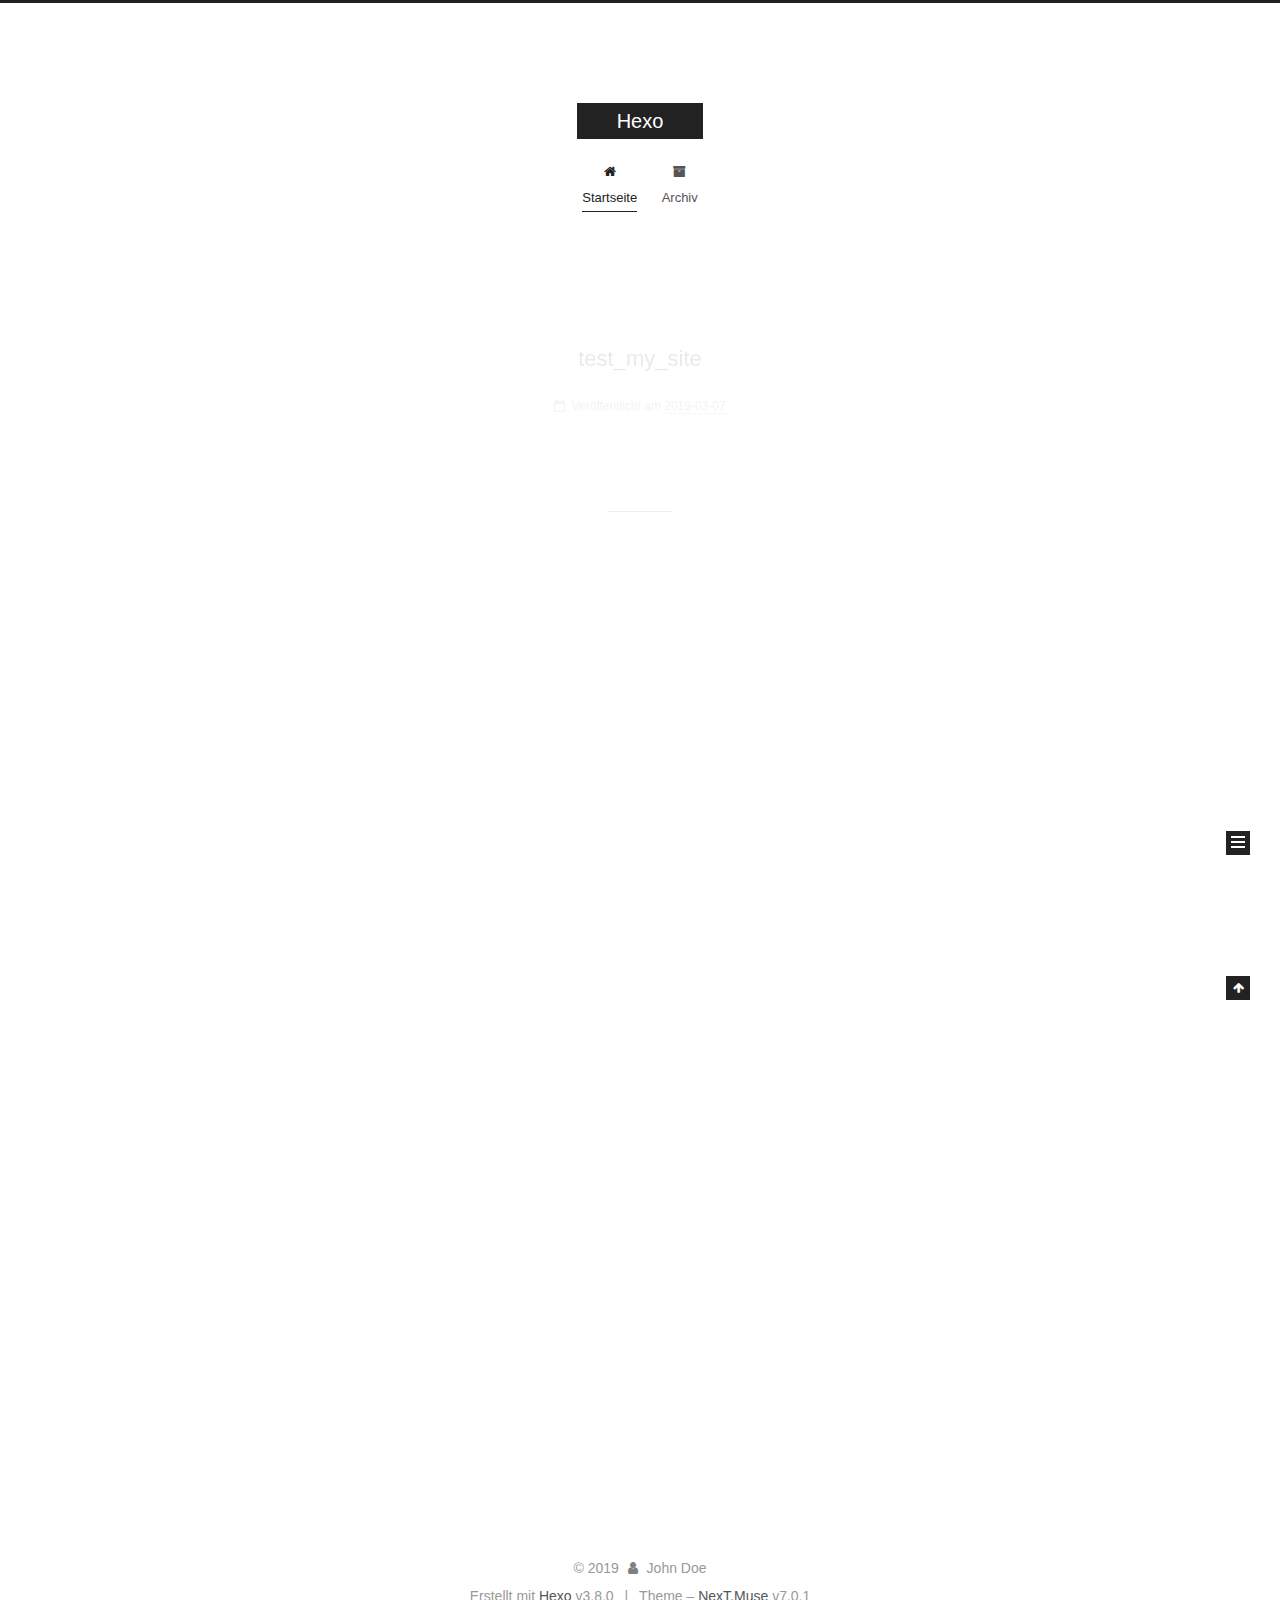
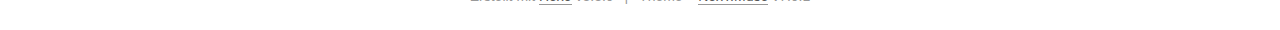
<file: index.html>
<!DOCTYPE html>












  


<html class="theme-next muse use-motion" lang>
<head><meta name="generator" content="Hexo 3.8.0">
  <meta charset="UTF-8">
<meta http-equiv="X-UA-Compatible" content="IE=edge">
<meta name="viewport" content="width=device-width, initial-scale=1, maximum-scale=2">
<meta name="theme-color" content="#222">


























<link rel="stylesheet" href="/lib/font-awesome/css/font-awesome.min.css?v=4.6.2">

<link rel="stylesheet" href="/css/main.css?v=7.0.1">


  <link rel="apple-touch-icon" sizes="180x180" href="/images/apple-touch-icon-next.png?v=7.0.1">


  <link rel="icon" type="image/png" sizes="32x32" href="/images/favicon-32x32-next.png?v=7.0.1">


  <link rel="icon" type="image/png" sizes="16x16" href="/images/favicon-16x16-next.png?v=7.0.1">


  <link rel="mask-icon" href="/images/logo.svg?v=7.0.1" color="#222">







<script id="hexo.configurations">
  var NexT = window.NexT || {};
  var CONFIG = {
    root: '/',
    scheme: 'Muse',
    version: '7.0.1',
    sidebar: {"position":"left","display":"post","offset":12,"b2t":false,"scrollpercent":false,"onmobile":false,"dimmer":false},
    fancybox: false,
    fastclick: false,
    lazyload: false,
    tabs: true,
    motion: {"enable":true,"async":false,"transition":{"post_block":"fadeIn","post_header":"slideDownIn","post_body":"slideDownIn","coll_header":"slideLeftIn","sidebar":"slideUpIn"}},
    algolia: {
      applicationID: '',
      apiKey: '',
      indexName: '',
      hits: {"per_page":10},
      labels: {"input_placeholder":"Search for Posts","hits_empty":"We didn't find any results for the search: ${query}","hits_stats":"${hits} results found in ${time} ms"}
    }
  };
</script>


  




  <meta property="og:type" content="website">
<meta property="og:title" content="Hexo">
<meta property="og:url" content="http://yoursite.com/index.html">
<meta property="og:site_name" content="Hexo">
<meta property="og:locale" content="default">
<meta name="twitter:card" content="summary">
<meta name="twitter:title" content="Hexo">






  <link rel="canonical" href="http://yoursite.com/">



<script id="page.configurations">
  CONFIG.page = {
    sidebar: "",
  };
</script>

  <title>Hexo</title>
  












  <noscript>
  <style>
  .use-motion .motion-element,
  .use-motion .brand,
  .use-motion .menu-item,
  .sidebar-inner,
  .use-motion .post-block,
  .use-motion .pagination,
  .use-motion .comments,
  .use-motion .post-header,
  .use-motion .post-body,
  .use-motion .collection-title { opacity: initial; }

  .use-motion .logo,
  .use-motion .site-title,
  .use-motion .site-subtitle {
    opacity: initial;
    top: initial;
  }

  .use-motion .logo-line-before i { left: initial; }
  .use-motion .logo-line-after i { right: initial; }
  </style>
</noscript>

</head>

<body itemscope itemtype="http://schema.org/WebPage" lang="default">

  
  
    
  

  <div class="container sidebar-position-left 
  page-home">
    <div class="headband"></div>

    <header id="header" class="header" itemscope itemtype="http://schema.org/WPHeader">
      <div class="header-inner"><div class="site-brand-wrapper">
  <div class="site-meta">
    

    <div class="custom-logo-site-title">
      <a href="/" class="brand" rel="start">
        <span class="logo-line-before"><i></i></span>
        <span class="site-title">Hexo</span>
        <span class="logo-line-after"><i></i></span>
      </a>
    </div>
    
    
  </div>

  <div class="site-nav-toggle">
    <button aria-label="Toggle navigation bar">
      <span class="btn-bar"></span>
      <span class="btn-bar"></span>
      <span class="btn-bar"></span>
    </button>
  </div>
</div>



<nav class="site-nav">
  
    <ul id="menu" class="menu">
      
        
        
        
          
          <li class="menu-item menu-item-home menu-item-active">

    
    
    
      
    

    

    <a href="/" rel="section"><i class="menu-item-icon fa fa-fw fa-home"></i> <br>Startseite</a>

  </li>
        
        
        
          
          <li class="menu-item menu-item-archives">

    
    
    
      
    

    

    <a href="/archives/" rel="section"><i class="menu-item-icon fa fa-fw fa-archive"></i> <br>Archiv</a>

  </li>

      
      
    </ul>
  

  
    

  

  
</nav>



  



</div>
    </header>

    


    <main id="main" class="main">
      <div class="main-inner">
        <div class="content-wrap">
          
          <div id="content" class="content">
            
  <section id="posts" class="posts-expand">
    
      

  

  
  
  

  

  <article class="post post-type-normal" itemscope itemtype="http://schema.org/Article">
  
  
  
  <div class="post-block">
    <link itemprop="mainEntityOfPage" href="http://yoursite.com/2019/03/07/test-my-site/">

    <span hidden itemprop="author" itemscope itemtype="http://schema.org/Person">
      <meta itemprop="name" content="John Doe">
      <meta itemprop="description" content>
      <meta itemprop="image" content="/images/avatar.gif">
    </span>

    <span hidden itemprop="publisher" itemscope itemtype="http://schema.org/Organization">
      <meta itemprop="name" content="Hexo">
    </span>

    
      <header class="post-header">

        
        
          <h1 class="post-title" itemprop="name headline">
                
                
                <a href="/2019/03/07/test-my-site/" class="post-title-link" itemprop="url">test_my_site</a>
              
            
          </h1>
        

        <div class="post-meta">
          <span class="post-time">

            
            
            

            
              <span class="post-meta-item-icon">
                <i class="fa fa-calendar-o"></i>
              </span>
              
                <span class="post-meta-item-text">Veröffentlicht am</span>
              

              
                
              

              <time title="Post created: 2019-03-07 19:47:32" itemprop="dateCreated datePublished" datetime="2019-03-07T19:47:32+08:00">2019-03-07</time>
            

            
          </span>

          

          
            
            
          

          
          

          

          

          

        </div>
      </header>
    

    
    
    
    <div class="post-body" itemprop="articleBody">

      
      

      
        
          
            
          
        
      
    </div>

    

    
    
    

    

    
      
    
    

    

    <footer class="post-footer">
      

      

      

      
      
        <div class="post-eof"></div>
      
    </footer>
  </div>
  
  
  
  </article>


    
      

  

  
  
  

  

  <article class="post post-type-normal" itemscope itemtype="http://schema.org/Article">
  
  
  
  <div class="post-block">
    <link itemprop="mainEntityOfPage" href="http://yoursite.com/2019/03/07/hello-world/">

    <span hidden itemprop="author" itemscope itemtype="http://schema.org/Person">
      <meta itemprop="name" content="John Doe">
      <meta itemprop="description" content>
      <meta itemprop="image" content="/images/avatar.gif">
    </span>

    <span hidden itemprop="publisher" itemscope itemtype="http://schema.org/Organization">
      <meta itemprop="name" content="Hexo">
    </span>

    
      <header class="post-header">

        
        
          <h1 class="post-title" itemprop="name headline">
                
                
                <a href="/2019/03/07/hello-world/" class="post-title-link" itemprop="url">Hello World</a>
              
            
          </h1>
        

        <div class="post-meta">
          <span class="post-time">

            
            
            

            
              <span class="post-meta-item-icon">
                <i class="fa fa-calendar-o"></i>
              </span>
              
                <span class="post-meta-item-text">Veröffentlicht am</span>
              

              
                
              

              <time title="Post created: 2019-03-07 19:36:57" itemprop="dateCreated datePublished" datetime="2019-03-07T19:36:57+08:00">2019-03-07</time>
            

            
          </span>

          

          
            
            
          

          
          

          

          

          

        </div>
      </header>
    

    
    
    
    <div class="post-body" itemprop="articleBody">

      
      

      
        
          
            <p>Welcome to <a href="https://hexo.io/" target="_blank" rel="noopener">Hexo</a>! This is your very first post. Check <a href="https://hexo.io/docs/" target="_blank" rel="noopener">documentation</a> for more info. If you get any problems when using Hexo, you can find the answer in <a href="https://hexo.io/docs/troubleshooting.html" target="_blank" rel="noopener">troubleshooting</a> or you can ask me on <a href="https://github.com/hexojs/hexo/issues" target="_blank" rel="noopener">GitHub</a>.</p>
<h2 id="Quick-Start"><a href="#Quick-Start" class="headerlink" title="Quick Start"></a>Quick Start</h2><h3 id="Create-a-new-post"><a href="#Create-a-new-post" class="headerlink" title="Create a new post"></a>Create a new post</h3><figure class="highlight bash"><table><tr><td class="gutter"><pre><span class="line">1</span><br></pre></td><td class="code"><pre><span class="line">$ hexo new <span class="string">"My New Post"</span></span><br></pre></td></tr></table></figure>
<p>More info: <a href="https://hexo.io/docs/writing.html" target="_blank" rel="noopener">Writing</a></p>
<h3 id="Run-server"><a href="#Run-server" class="headerlink" title="Run server"></a>Run server</h3><figure class="highlight bash"><table><tr><td class="gutter"><pre><span class="line">1</span><br></pre></td><td class="code"><pre><span class="line">$ hexo server</span><br></pre></td></tr></table></figure>
<p>More info: <a href="https://hexo.io/docs/server.html" target="_blank" rel="noopener">Server</a></p>
<h3 id="Generate-static-files"><a href="#Generate-static-files" class="headerlink" title="Generate static files"></a>Generate static files</h3><figure class="highlight bash"><table><tr><td class="gutter"><pre><span class="line">1</span><br></pre></td><td class="code"><pre><span class="line">$ hexo generate</span><br></pre></td></tr></table></figure>
<p>More info: <a href="https://hexo.io/docs/generating.html" target="_blank" rel="noopener">Generating</a></p>
<h3 id="Deploy-to-remote-sites"><a href="#Deploy-to-remote-sites" class="headerlink" title="Deploy to remote sites"></a>Deploy to remote sites</h3><figure class="highlight bash"><table><tr><td class="gutter"><pre><span class="line">1</span><br></pre></td><td class="code"><pre><span class="line">$ hexo deploy</span><br></pre></td></tr></table></figure>
<p>More info: <a href="https://hexo.io/docs/deployment.html" target="_blank" rel="noopener">Deployment</a></p>

          
        
      
    </div>

    

    
    
    

    

    
      
    
    

    

    <footer class="post-footer">
      

      

      

      
      
        <div class="post-eof"></div>
      
    </footer>
  </div>
  
  
  
  </article>


    
  </section>

  


          </div>
          

        </div>
        
          
  
  <div class="sidebar-toggle">
    <div class="sidebar-toggle-line-wrap">
      <span class="sidebar-toggle-line sidebar-toggle-line-first"></span>
      <span class="sidebar-toggle-line sidebar-toggle-line-middle"></span>
      <span class="sidebar-toggle-line sidebar-toggle-line-last"></span>
    </div>
  </div>

  <aside id="sidebar" class="sidebar">
    <div class="sidebar-inner">

      

      

      <div class="site-overview-wrap sidebar-panel sidebar-panel-active">
        <div class="site-overview">
          <div class="site-author motion-element" itemprop="author" itemscope itemtype="http://schema.org/Person">
            
              <p class="site-author-name" itemprop="name">John Doe</p>
              <p class="site-description motion-element" itemprop="description"></p>
          </div>

          
            <nav class="site-state motion-element">
              
                <div class="site-state-item site-state-posts">
                
                  <a href="/archives/">
                
                    <span class="site-state-item-count">2</span>
                    <span class="site-state-item-name">Artikel</span>
                  </a>
                </div>
              

              

              
            </nav>
          

          

          

          

          
          

          
            
          
          

        </div>
      </div>

      

      

    </div>
  </aside>
  


        
      </div>
    </main>

    <footer id="footer" class="footer">
      <div class="footer-inner">
        <div class="copyright">&copy; <span itemprop="copyrightYear">2019</span>
  <span class="with-love" id="animate">
    <i class="fa fa-user"></i>
  </span>
  <span class="author" itemprop="copyrightHolder">John Doe</span>

  

  
</div>


  <div class="powered-by">Erstellt mit  <a href="https://hexo.io" class="theme-link" rel="noopener" target="_blank">Hexo</a> v3.8.0</div>



  <span class="post-meta-divider">|</span>



  <div class="theme-info">Theme – <a href="https://theme-next.org" class="theme-link" rel="noopener" target="_blank">NexT.Muse</a> v7.0.1</div>




        








        
      </div>
    </footer>

    
      <div class="back-to-top">
        <i class="fa fa-arrow-up"></i>
        
      </div>
    

    

    

    
  </div>

  

<script>
  if (Object.prototype.toString.call(window.Promise) !== '[object Function]') {
    window.Promise = null;
  }
</script>


























  
  <script src="/lib/jquery/index.js?v=2.1.3"></script>

  
  <script src="/lib/velocity/velocity.min.js?v=1.2.1"></script>

  
  <script src="/lib/velocity/velocity.ui.min.js?v=1.2.1"></script>


  


  <script src="/js/src/utils.js?v=7.0.1"></script>

  <script src="/js/src/motion.js?v=7.0.1"></script>



  
  


  <script src="/js/src/schemes/muse.js?v=7.0.1"></script>



  

  


  <script src="/js/src/bootstrap.js?v=7.0.1"></script>


  
  



  




  

  

  

  

  

  

  

  

  

  

  

  

  

</body>
</html>
</file>
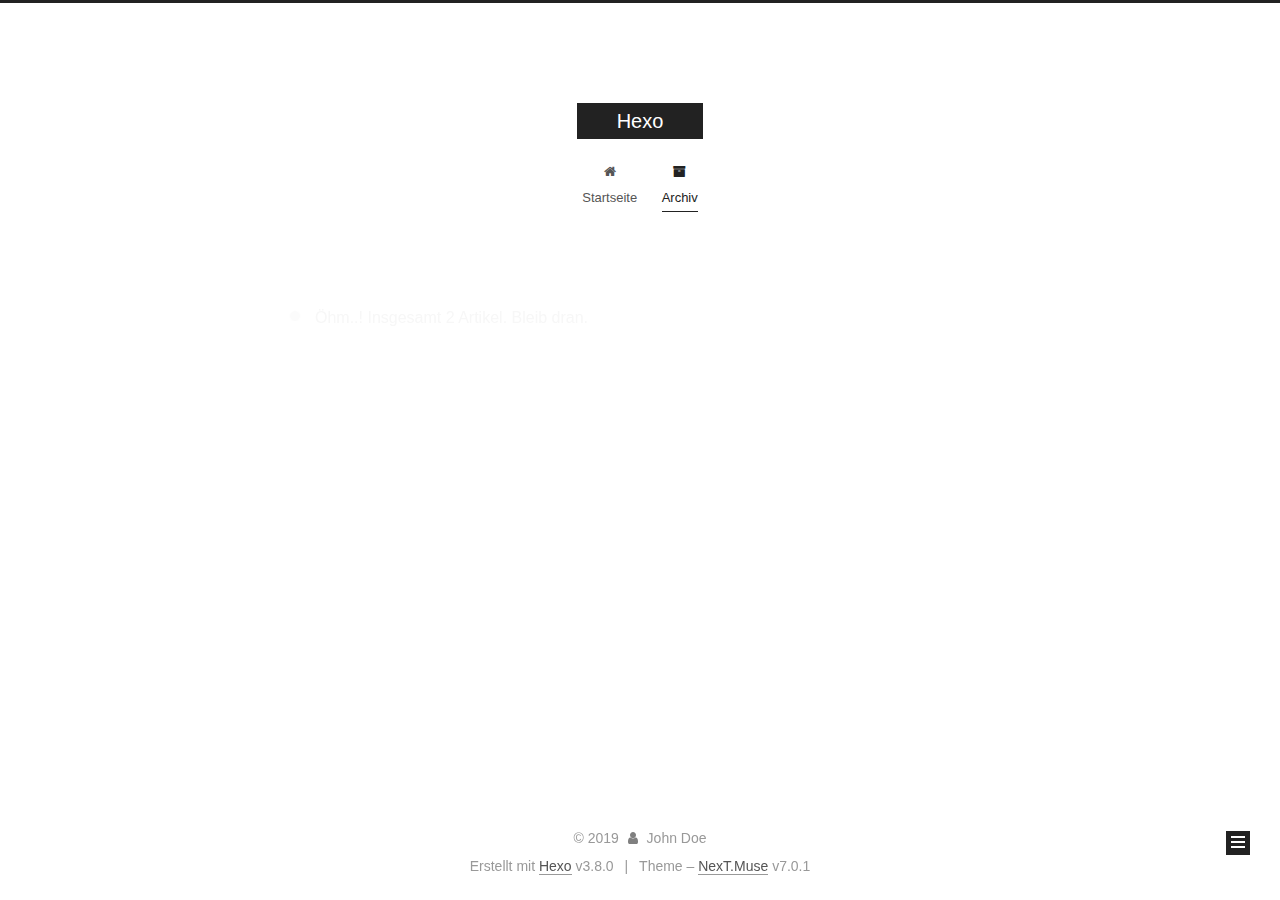
<file: archives/index.html>
<!DOCTYPE html>












  


<html class="theme-next muse use-motion" lang>
<head><meta name="generator" content="Hexo 3.8.0">
  <meta charset="UTF-8">
<meta http-equiv="X-UA-Compatible" content="IE=edge">
<meta name="viewport" content="width=device-width, initial-scale=1, maximum-scale=2">
<meta name="theme-color" content="#222">


























<link rel="stylesheet" href="/lib/font-awesome/css/font-awesome.min.css?v=4.6.2">

<link rel="stylesheet" href="/css/main.css?v=7.0.1">


  <link rel="apple-touch-icon" sizes="180x180" href="/images/apple-touch-icon-next.png?v=7.0.1">


  <link rel="icon" type="image/png" sizes="32x32" href="/images/favicon-32x32-next.png?v=7.0.1">


  <link rel="icon" type="image/png" sizes="16x16" href="/images/favicon-16x16-next.png?v=7.0.1">


  <link rel="mask-icon" href="/images/logo.svg?v=7.0.1" color="#222">







<script id="hexo.configurations">
  var NexT = window.NexT || {};
  var CONFIG = {
    root: '/',
    scheme: 'Muse',
    version: '7.0.1',
    sidebar: {"position":"left","display":"post","offset":12,"b2t":false,"scrollpercent":false,"onmobile":false,"dimmer":false},
    fancybox: false,
    fastclick: false,
    lazyload: false,
    tabs: true,
    motion: {"enable":true,"async":false,"transition":{"post_block":"fadeIn","post_header":"slideDownIn","post_body":"slideDownIn","coll_header":"slideLeftIn","sidebar":"slideUpIn"}},
    algolia: {
      applicationID: '',
      apiKey: '',
      indexName: '',
      hits: {"per_page":10},
      labels: {"input_placeholder":"Search for Posts","hits_empty":"We didn't find any results for the search: ${query}","hits_stats":"${hits} results found in ${time} ms"}
    }
  };
</script>


  




  <meta property="og:type" content="website">
<meta property="og:title" content="Hexo">
<meta property="og:url" content="http://yoursite.com/archives/index.html">
<meta property="og:site_name" content="Hexo">
<meta property="og:locale" content="default">
<meta name="twitter:card" content="summary">
<meta name="twitter:title" content="Hexo">






  <link rel="canonical" href="http://yoursite.com/archives/">



<script id="page.configurations">
  CONFIG.page = {
    sidebar: "",
  };
</script>

  <title>Archiv | Hexo</title>
  












  <noscript>
  <style>
  .use-motion .motion-element,
  .use-motion .brand,
  .use-motion .menu-item,
  .sidebar-inner,
  .use-motion .post-block,
  .use-motion .pagination,
  .use-motion .comments,
  .use-motion .post-header,
  .use-motion .post-body,
  .use-motion .collection-title { opacity: initial; }

  .use-motion .logo,
  .use-motion .site-title,
  .use-motion .site-subtitle {
    opacity: initial;
    top: initial;
  }

  .use-motion .logo-line-before i { left: initial; }
  .use-motion .logo-line-after i { right: initial; }
  </style>
</noscript>

</head>

<body itemscope itemtype="http://schema.org/WebPage" lang="default">

  
  
    
  

  <div class="container sidebar-position-left page-archive">
    <div class="headband"></div>

    <header id="header" class="header" itemscope itemtype="http://schema.org/WPHeader">
      <div class="header-inner"><div class="site-brand-wrapper">
  <div class="site-meta">
    

    <div class="custom-logo-site-title">
      <a href="/" class="brand" rel="start">
        <span class="logo-line-before"><i></i></span>
        <span class="site-title">Hexo</span>
        <span class="logo-line-after"><i></i></span>
      </a>
    </div>
    
    
  </div>

  <div class="site-nav-toggle">
    <button aria-label="Toggle navigation bar">
      <span class="btn-bar"></span>
      <span class="btn-bar"></span>
      <span class="btn-bar"></span>
    </button>
  </div>
</div>



<nav class="site-nav">
  
    <ul id="menu" class="menu">
      
        
        
        
          
          <li class="menu-item menu-item-home">

    
    
    
      
    

    

    <a href="/" rel="section"><i class="menu-item-icon fa fa-fw fa-home"></i> <br>Startseite</a>

  </li>
        
        
        
          
          <li class="menu-item menu-item-archives menu-item-active">

    
    
    
      
    

    

    <a href="/archives/" rel="section"><i class="menu-item-icon fa fa-fw fa-archive"></i> <br>Archiv</a>

  </li>

      
      
    </ul>
  

  
    

    
    
      
      
    
      
      
    
    

  


  

  
</nav>



  



</div>
    </header>

    


    <main id="main" class="main">
      <div class="main-inner">
        <div class="content-wrap">
          
          <div id="content" class="content">
            

  
  
  
  <div class="post-block archive">
    <div id="posts" class="posts-collapse">
      <span class="archive-move-on"></span>

      
      <span class="archive-page-counter">
        
        
        
          
        
        Öhm..! Insgesamt 2 Artikel. Bleib dran.
      </span>
      

      

        
        
        

        
          
          <div class="collection-title">
            <h1 class="archive-year" id="archive-year-2019">2019</h1>
          </div>
        
        

        

  <article class="post post-type-normal" itemscope itemtype="http://schema.org/Article">
    <header class="post-header">

      <h2 class="post-title">
        
          <a class="post-title-link" href="/2019/03/07/test-my-site/" itemprop="url">
            
              <span itemprop="name">test_my_site</span>
            
          </a>
        
      </h2>

      <div class="post-meta">
        <time class="post-time" itemprop="dateCreated" datetime="2019-03-07T19:47:32+08:00" content="2019-03-07">
          03-07
        </time>
      </div>

    </header>
  </article>



      

        
        
        

        
        

        

  <article class="post post-type-normal" itemscope itemtype="http://schema.org/Article">
    <header class="post-header">

      <h2 class="post-title">
        
          <a class="post-title-link" href="/2019/03/07/hello-world/" itemprop="url">
            
              <span itemprop="name">Hello World</span>
            
          </a>
        
      </h2>

      <div class="post-meta">
        <time class="post-time" itemprop="dateCreated" datetime="2019-03-07T19:36:57+08:00" content="2019-03-07">
          03-07
        </time>
      </div>

    </header>
  </article>



      

    </div>
  </div>
  
  
  

  



          </div>
          

        </div>
        
          
  
  <div class="sidebar-toggle">
    <div class="sidebar-toggle-line-wrap">
      <span class="sidebar-toggle-line sidebar-toggle-line-first"></span>
      <span class="sidebar-toggle-line sidebar-toggle-line-middle"></span>
      <span class="sidebar-toggle-line sidebar-toggle-line-last"></span>
    </div>
  </div>

  <aside id="sidebar" class="sidebar">
    <div class="sidebar-inner">

      

      

      <div class="site-overview-wrap sidebar-panel sidebar-panel-active">
        <div class="site-overview">
          <div class="site-author motion-element" itemprop="author" itemscope itemtype="http://schema.org/Person">
            
              <p class="site-author-name" itemprop="name">John Doe</p>
              <p class="site-description motion-element" itemprop="description"></p>
          </div>

          
            <nav class="site-state motion-element">
              
                <div class="site-state-item site-state-posts">
                
                  <a href="/archives/">
                
                    <span class="site-state-item-count">2</span>
                    <span class="site-state-item-name">Artikel</span>
                  </a>
                </div>
              

              

              
            </nav>
          

          

          

          

          
          

          
            
          
          

        </div>
      </div>

      

      

    </div>
  </aside>
  


        
      </div>
    </main>

    <footer id="footer" class="footer">
      <div class="footer-inner">
        <div class="copyright">&copy; <span itemprop="copyrightYear">2019</span>
  <span class="with-love" id="animate">
    <i class="fa fa-user"></i>
  </span>
  <span class="author" itemprop="copyrightHolder">John Doe</span>

  

  
</div>


  <div class="powered-by">Erstellt mit  <a href="https://hexo.io" class="theme-link" rel="noopener" target="_blank">Hexo</a> v3.8.0</div>



  <span class="post-meta-divider">|</span>



  <div class="theme-info">Theme – <a href="https://theme-next.org" class="theme-link" rel="noopener" target="_blank">NexT.Muse</a> v7.0.1</div>




        








        
      </div>
    </footer>

    
      <div class="back-to-top">
        <i class="fa fa-arrow-up"></i>
        
      </div>
    

    

    

    
  </div>

  

<script>
  if (Object.prototype.toString.call(window.Promise) !== '[object Function]') {
    window.Promise = null;
  }
</script>


























  
  <script src="/lib/jquery/index.js?v=2.1.3"></script>

  
  <script src="/lib/velocity/velocity.min.js?v=1.2.1"></script>

  
  <script src="/lib/velocity/velocity.ui.min.js?v=1.2.1"></script>


  


  <script src="/js/src/utils.js?v=7.0.1"></script>

  <script src="/js/src/motion.js?v=7.0.1"></script>



  
  


  <script src="/js/src/schemes/muse.js?v=7.0.1"></script>



  

  


  <script src="/js/src/bootstrap.js?v=7.0.1"></script>


  
  



  




  

  

  

  

  

  

  

  

  

  

  

  

  

</body>
</html>
</file>
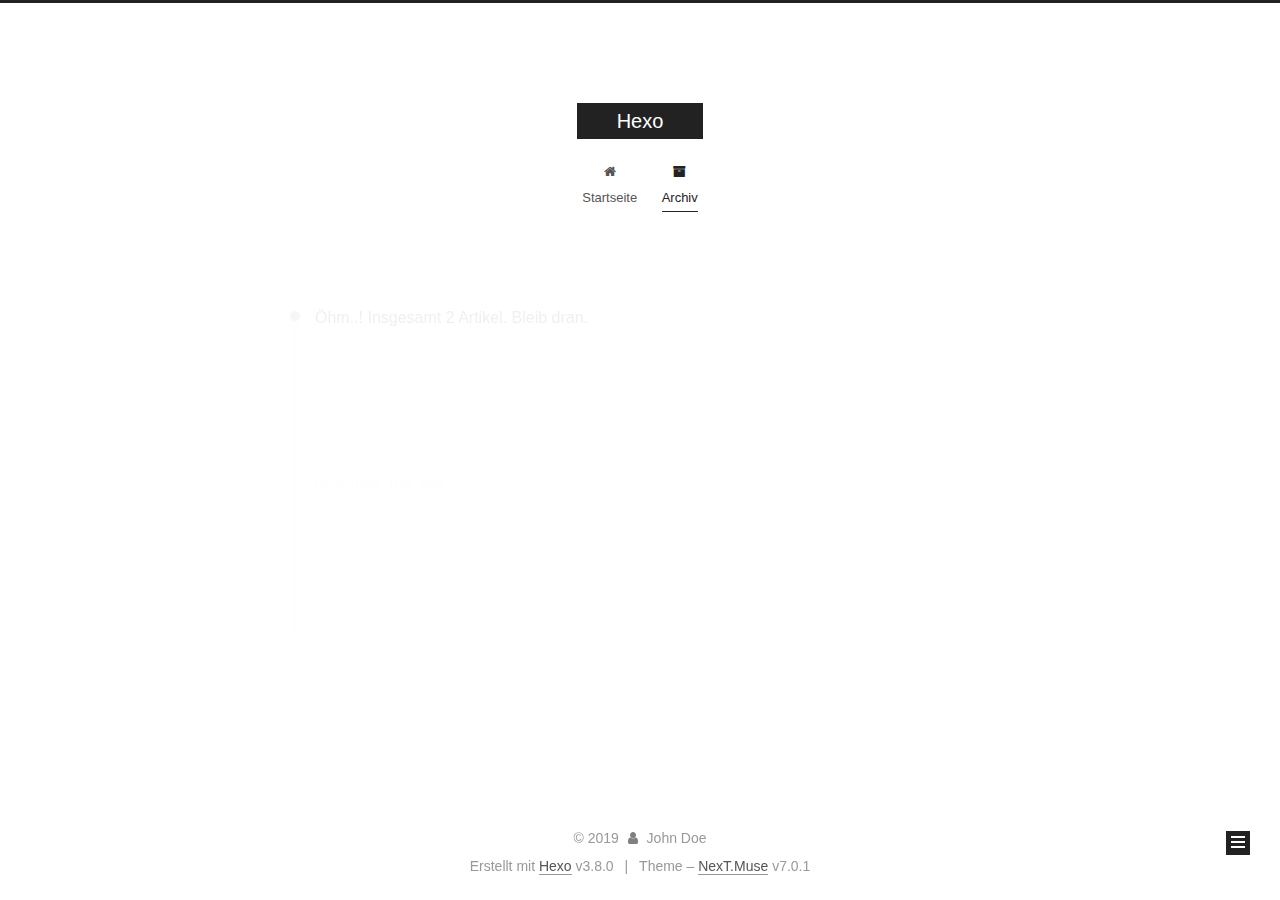
<file: archives/2019/index.html>
<!DOCTYPE html>












  


<html class="theme-next muse use-motion" lang>
<head><meta name="generator" content="Hexo 3.8.0">
  <meta charset="UTF-8">
<meta http-equiv="X-UA-Compatible" content="IE=edge">
<meta name="viewport" content="width=device-width, initial-scale=1, maximum-scale=2">
<meta name="theme-color" content="#222">


























<link rel="stylesheet" href="/lib/font-awesome/css/font-awesome.min.css?v=4.6.2">

<link rel="stylesheet" href="/css/main.css?v=7.0.1">


  <link rel="apple-touch-icon" sizes="180x180" href="/images/apple-touch-icon-next.png?v=7.0.1">


  <link rel="icon" type="image/png" sizes="32x32" href="/images/favicon-32x32-next.png?v=7.0.1">


  <link rel="icon" type="image/png" sizes="16x16" href="/images/favicon-16x16-next.png?v=7.0.1">


  <link rel="mask-icon" href="/images/logo.svg?v=7.0.1" color="#222">







<script id="hexo.configurations">
  var NexT = window.NexT || {};
  var CONFIG = {
    root: '/',
    scheme: 'Muse',
    version: '7.0.1',
    sidebar: {"position":"left","display":"post","offset":12,"b2t":false,"scrollpercent":false,"onmobile":false,"dimmer":false},
    fancybox: false,
    fastclick: false,
    lazyload: false,
    tabs: true,
    motion: {"enable":true,"async":false,"transition":{"post_block":"fadeIn","post_header":"slideDownIn","post_body":"slideDownIn","coll_header":"slideLeftIn","sidebar":"slideUpIn"}},
    algolia: {
      applicationID: '',
      apiKey: '',
      indexName: '',
      hits: {"per_page":10},
      labels: {"input_placeholder":"Search for Posts","hits_empty":"We didn't find any results for the search: ${query}","hits_stats":"${hits} results found in ${time} ms"}
    }
  };
</script>


  




  <meta property="og:type" content="website">
<meta property="og:title" content="Hexo">
<meta property="og:url" content="http://yoursite.com/archives/2019/index.html">
<meta property="og:site_name" content="Hexo">
<meta property="og:locale" content="default">
<meta name="twitter:card" content="summary">
<meta name="twitter:title" content="Hexo">






  <link rel="canonical" href="http://yoursite.com/archives/2019/">



<script id="page.configurations">
  CONFIG.page = {
    sidebar: "",
  };
</script>

  <title>Archiv | Hexo</title>
  












  <noscript>
  <style>
  .use-motion .motion-element,
  .use-motion .brand,
  .use-motion .menu-item,
  .sidebar-inner,
  .use-motion .post-block,
  .use-motion .pagination,
  .use-motion .comments,
  .use-motion .post-header,
  .use-motion .post-body,
  .use-motion .collection-title { opacity: initial; }

  .use-motion .logo,
  .use-motion .site-title,
  .use-motion .site-subtitle {
    opacity: initial;
    top: initial;
  }

  .use-motion .logo-line-before i { left: initial; }
  .use-motion .logo-line-after i { right: initial; }
  </style>
</noscript>

</head>

<body itemscope itemtype="http://schema.org/WebPage" lang="default">

  
  
    
  

  <div class="container sidebar-position-left page-archive">
    <div class="headband"></div>

    <header id="header" class="header" itemscope itemtype="http://schema.org/WPHeader">
      <div class="header-inner"><div class="site-brand-wrapper">
  <div class="site-meta">
    

    <div class="custom-logo-site-title">
      <a href="/" class="brand" rel="start">
        <span class="logo-line-before"><i></i></span>
        <span class="site-title">Hexo</span>
        <span class="logo-line-after"><i></i></span>
      </a>
    </div>
    
    
  </div>

  <div class="site-nav-toggle">
    <button aria-label="Toggle navigation bar">
      <span class="btn-bar"></span>
      <span class="btn-bar"></span>
      <span class="btn-bar"></span>
    </button>
  </div>
</div>



<nav class="site-nav">
  
    <ul id="menu" class="menu">
      
        
        
        
          
          <li class="menu-item menu-item-home">

    
    
    
      
    

    

    <a href="/" rel="section"><i class="menu-item-icon fa fa-fw fa-home"></i> <br>Startseite</a>

  </li>
        
        
        
          
          <li class="menu-item menu-item-archives menu-item-active">

    
    
    
      
    

    

    <a href="/archives/" rel="section"><i class="menu-item-icon fa fa-fw fa-archive"></i> <br>Archiv</a>

  </li>

      
      
    </ul>
  

  
    

    
    
      
      
    
      
      
    
    

  


  

  
</nav>



  



</div>
    </header>

    


    <main id="main" class="main">
      <div class="main-inner">
        <div class="content-wrap">
          
          <div id="content" class="content">
            

  
  
  
  <div class="post-block archive">
    <div id="posts" class="posts-collapse">
      <span class="archive-move-on"></span>

      
      <span class="archive-page-counter">
        
        
        
          
        
        Öhm..! Insgesamt 2 Artikel. Bleib dran.
      </span>
      

      

        
        
        

        
          
          <div class="collection-title">
            <h1 class="archive-year" id="archive-year-2019">2019</h1>
          </div>
        
        

        

  <article class="post post-type-normal" itemscope itemtype="http://schema.org/Article">
    <header class="post-header">

      <h2 class="post-title">
        
          <a class="post-title-link" href="/2019/03/07/test-my-site/" itemprop="url">
            
              <span itemprop="name">test_my_site</span>
            
          </a>
        
      </h2>

      <div class="post-meta">
        <time class="post-time" itemprop="dateCreated" datetime="2019-03-07T19:47:32+08:00" content="2019-03-07">
          03-07
        </time>
      </div>

    </header>
  </article>



      

        
        
        

        
        

        

  <article class="post post-type-normal" itemscope itemtype="http://schema.org/Article">
    <header class="post-header">

      <h2 class="post-title">
        
          <a class="post-title-link" href="/2019/03/07/hello-world/" itemprop="url">
            
              <span itemprop="name">Hello World</span>
            
          </a>
        
      </h2>

      <div class="post-meta">
        <time class="post-time" itemprop="dateCreated" datetime="2019-03-07T19:36:57+08:00" content="2019-03-07">
          03-07
        </time>
      </div>

    </header>
  </article>



      

    </div>
  </div>
  
  
  

  



          </div>
          

        </div>
        
          
  
  <div class="sidebar-toggle">
    <div class="sidebar-toggle-line-wrap">
      <span class="sidebar-toggle-line sidebar-toggle-line-first"></span>
      <span class="sidebar-toggle-line sidebar-toggle-line-middle"></span>
      <span class="sidebar-toggle-line sidebar-toggle-line-last"></span>
    </div>
  </div>

  <aside id="sidebar" class="sidebar">
    <div class="sidebar-inner">

      

      

      <div class="site-overview-wrap sidebar-panel sidebar-panel-active">
        <div class="site-overview">
          <div class="site-author motion-element" itemprop="author" itemscope itemtype="http://schema.org/Person">
            
              <p class="site-author-name" itemprop="name">John Doe</p>
              <p class="site-description motion-element" itemprop="description"></p>
          </div>

          
            <nav class="site-state motion-element">
              
                <div class="site-state-item site-state-posts">
                
                  <a href="/archives/">
                
                    <span class="site-state-item-count">2</span>
                    <span class="site-state-item-name">Artikel</span>
                  </a>
                </div>
              

              

              
            </nav>
          

          

          

          

          
          

          
            
          
          

        </div>
      </div>

      

      

    </div>
  </aside>
  


        
      </div>
    </main>

    <footer id="footer" class="footer">
      <div class="footer-inner">
        <div class="copyright">&copy; <span itemprop="copyrightYear">2019</span>
  <span class="with-love" id="animate">
    <i class="fa fa-user"></i>
  </span>
  <span class="author" itemprop="copyrightHolder">John Doe</span>

  

  
</div>


  <div class="powered-by">Erstellt mit  <a href="https://hexo.io" class="theme-link" rel="noopener" target="_blank">Hexo</a> v3.8.0</div>



  <span class="post-meta-divider">|</span>



  <div class="theme-info">Theme – <a href="https://theme-next.org" class="theme-link" rel="noopener" target="_blank">NexT.Muse</a> v7.0.1</div>




        








        
      </div>
    </footer>

    
      <div class="back-to-top">
        <i class="fa fa-arrow-up"></i>
        
      </div>
    

    

    

    
  </div>

  

<script>
  if (Object.prototype.toString.call(window.Promise) !== '[object Function]') {
    window.Promise = null;
  }
</script>


























  
  <script src="/lib/jquery/index.js?v=2.1.3"></script>

  
  <script src="/lib/velocity/velocity.min.js?v=1.2.1"></script>

  
  <script src="/lib/velocity/velocity.ui.min.js?v=1.2.1"></script>


  


  <script src="/js/src/utils.js?v=7.0.1"></script>

  <script src="/js/src/motion.js?v=7.0.1"></script>



  
  


  <script src="/js/src/schemes/muse.js?v=7.0.1"></script>



  

  


  <script src="/js/src/bootstrap.js?v=7.0.1"></script>


  
  



  




  

  

  

  

  

  

  

  

  

  

  

  

  

</body>
</html>
</file>
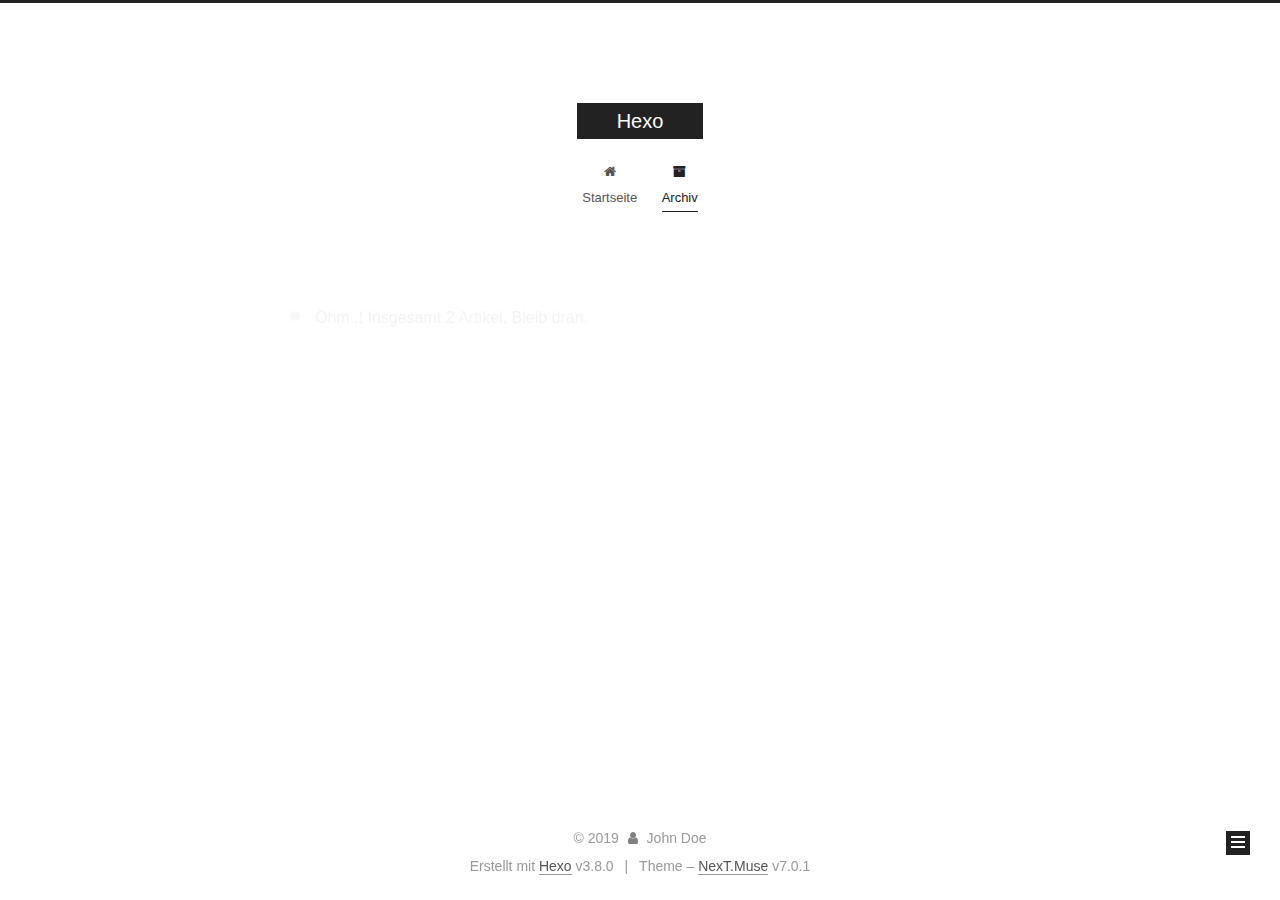
<file: archives/2019/03/index.html>
<!DOCTYPE html>












  


<html class="theme-next muse use-motion" lang>
<head><meta name="generator" content="Hexo 3.8.0">
  <meta charset="UTF-8">
<meta http-equiv="X-UA-Compatible" content="IE=edge">
<meta name="viewport" content="width=device-width, initial-scale=1, maximum-scale=2">
<meta name="theme-color" content="#222">


























<link rel="stylesheet" href="/lib/font-awesome/css/font-awesome.min.css?v=4.6.2">

<link rel="stylesheet" href="/css/main.css?v=7.0.1">


  <link rel="apple-touch-icon" sizes="180x180" href="/images/apple-touch-icon-next.png?v=7.0.1">


  <link rel="icon" type="image/png" sizes="32x32" href="/images/favicon-32x32-next.png?v=7.0.1">


  <link rel="icon" type="image/png" sizes="16x16" href="/images/favicon-16x16-next.png?v=7.0.1">


  <link rel="mask-icon" href="/images/logo.svg?v=7.0.1" color="#222">







<script id="hexo.configurations">
  var NexT = window.NexT || {};
  var CONFIG = {
    root: '/',
    scheme: 'Muse',
    version: '7.0.1',
    sidebar: {"position":"left","display":"post","offset":12,"b2t":false,"scrollpercent":false,"onmobile":false,"dimmer":false},
    fancybox: false,
    fastclick: false,
    lazyload: false,
    tabs: true,
    motion: {"enable":true,"async":false,"transition":{"post_block":"fadeIn","post_header":"slideDownIn","post_body":"slideDownIn","coll_header":"slideLeftIn","sidebar":"slideUpIn"}},
    algolia: {
      applicationID: '',
      apiKey: '',
      indexName: '',
      hits: {"per_page":10},
      labels: {"input_placeholder":"Search for Posts","hits_empty":"We didn't find any results for the search: ${query}","hits_stats":"${hits} results found in ${time} ms"}
    }
  };
</script>


  




  <meta property="og:type" content="website">
<meta property="og:title" content="Hexo">
<meta property="og:url" content="http://yoursite.com/archives/2019/03/index.html">
<meta property="og:site_name" content="Hexo">
<meta property="og:locale" content="default">
<meta name="twitter:card" content="summary">
<meta name="twitter:title" content="Hexo">






  <link rel="canonical" href="http://yoursite.com/archives/2019/03/">



<script id="page.configurations">
  CONFIG.page = {
    sidebar: "",
  };
</script>

  <title>Archiv | Hexo</title>
  












  <noscript>
  <style>
  .use-motion .motion-element,
  .use-motion .brand,
  .use-motion .menu-item,
  .sidebar-inner,
  .use-motion .post-block,
  .use-motion .pagination,
  .use-motion .comments,
  .use-motion .post-header,
  .use-motion .post-body,
  .use-motion .collection-title { opacity: initial; }

  .use-motion .logo,
  .use-motion .site-title,
  .use-motion .site-subtitle {
    opacity: initial;
    top: initial;
  }

  .use-motion .logo-line-before i { left: initial; }
  .use-motion .logo-line-after i { right: initial; }
  </style>
</noscript>

</head>

<body itemscope itemtype="http://schema.org/WebPage" lang="default">

  
  
    
  

  <div class="container sidebar-position-left page-archive">
    <div class="headband"></div>

    <header id="header" class="header" itemscope itemtype="http://schema.org/WPHeader">
      <div class="header-inner"><div class="site-brand-wrapper">
  <div class="site-meta">
    

    <div class="custom-logo-site-title">
      <a href="/" class="brand" rel="start">
        <span class="logo-line-before"><i></i></span>
        <span class="site-title">Hexo</span>
        <span class="logo-line-after"><i></i></span>
      </a>
    </div>
    
    
  </div>

  <div class="site-nav-toggle">
    <button aria-label="Toggle navigation bar">
      <span class="btn-bar"></span>
      <span class="btn-bar"></span>
      <span class="btn-bar"></span>
    </button>
  </div>
</div>



<nav class="site-nav">
  
    <ul id="menu" class="menu">
      
        
        
        
          
          <li class="menu-item menu-item-home">

    
    
    
      
    

    

    <a href="/" rel="section"><i class="menu-item-icon fa fa-fw fa-home"></i> <br>Startseite</a>

  </li>
        
        
        
          
          <li class="menu-item menu-item-archives menu-item-active">

    
    
    
      
    

    

    <a href="/archives/" rel="section"><i class="menu-item-icon fa fa-fw fa-archive"></i> <br>Archiv</a>

  </li>

      
      
    </ul>
  

  
    

    
    
      
      
    
      
      
    
    

  


  

  
</nav>



  



</div>
    </header>

    


    <main id="main" class="main">
      <div class="main-inner">
        <div class="content-wrap">
          
          <div id="content" class="content">
            

  
  
  
  <div class="post-block archive">
    <div id="posts" class="posts-collapse">
      <span class="archive-move-on"></span>

      
      <span class="archive-page-counter">
        
        
        
          
        
        Öhm..! Insgesamt 2 Artikel. Bleib dran.
      </span>
      

      

        
        
        

        
          
          <div class="collection-title">
            <h1 class="archive-year" id="archive-year-2019">2019</h1>
          </div>
        
        

        

  <article class="post post-type-normal" itemscope itemtype="http://schema.org/Article">
    <header class="post-header">

      <h2 class="post-title">
        
          <a class="post-title-link" href="/2019/03/07/test-my-site/" itemprop="url">
            
              <span itemprop="name">test_my_site</span>
            
          </a>
        
      </h2>

      <div class="post-meta">
        <time class="post-time" itemprop="dateCreated" datetime="2019-03-07T19:47:32+08:00" content="2019-03-07">
          03-07
        </time>
      </div>

    </header>
  </article>



      

        
        
        

        
        

        

  <article class="post post-type-normal" itemscope itemtype="http://schema.org/Article">
    <header class="post-header">

      <h2 class="post-title">
        
          <a class="post-title-link" href="/2019/03/07/hello-world/" itemprop="url">
            
              <span itemprop="name">Hello World</span>
            
          </a>
        
      </h2>

      <div class="post-meta">
        <time class="post-time" itemprop="dateCreated" datetime="2019-03-07T19:36:57+08:00" content="2019-03-07">
          03-07
        </time>
      </div>

    </header>
  </article>



      

    </div>
  </div>
  
  
  

  



          </div>
          

        </div>
        
          
  
  <div class="sidebar-toggle">
    <div class="sidebar-toggle-line-wrap">
      <span class="sidebar-toggle-line sidebar-toggle-line-first"></span>
      <span class="sidebar-toggle-line sidebar-toggle-line-middle"></span>
      <span class="sidebar-toggle-line sidebar-toggle-line-last"></span>
    </div>
  </div>

  <aside id="sidebar" class="sidebar">
    <div class="sidebar-inner">

      

      

      <div class="site-overview-wrap sidebar-panel sidebar-panel-active">
        <div class="site-overview">
          <div class="site-author motion-element" itemprop="author" itemscope itemtype="http://schema.org/Person">
            
              <p class="site-author-name" itemprop="name">John Doe</p>
              <p class="site-description motion-element" itemprop="description"></p>
          </div>

          
            <nav class="site-state motion-element">
              
                <div class="site-state-item site-state-posts">
                
                  <a href="/archives/">
                
                    <span class="site-state-item-count">2</span>
                    <span class="site-state-item-name">Artikel</span>
                  </a>
                </div>
              

              

              
            </nav>
          

          

          

          

          
          

          
            
          
          

        </div>
      </div>

      

      

    </div>
  </aside>
  


        
      </div>
    </main>

    <footer id="footer" class="footer">
      <div class="footer-inner">
        <div class="copyright">&copy; <span itemprop="copyrightYear">2019</span>
  <span class="with-love" id="animate">
    <i class="fa fa-user"></i>
  </span>
  <span class="author" itemprop="copyrightHolder">John Doe</span>

  

  
</div>


  <div class="powered-by">Erstellt mit  <a href="https://hexo.io" class="theme-link" rel="noopener" target="_blank">Hexo</a> v3.8.0</div>



  <span class="post-meta-divider">|</span>



  <div class="theme-info">Theme – <a href="https://theme-next.org" class="theme-link" rel="noopener" target="_blank">NexT.Muse</a> v7.0.1</div>




        








        
      </div>
    </footer>

    
      <div class="back-to-top">
        <i class="fa fa-arrow-up"></i>
        
      </div>
    

    

    

    
  </div>

  

<script>
  if (Object.prototype.toString.call(window.Promise) !== '[object Function]') {
    window.Promise = null;
  }
</script>


























  
  <script src="/lib/jquery/index.js?v=2.1.3"></script>

  
  <script src="/lib/velocity/velocity.min.js?v=1.2.1"></script>

  
  <script src="/lib/velocity/velocity.ui.min.js?v=1.2.1"></script>


  


  <script src="/js/src/utils.js?v=7.0.1"></script>

  <script src="/js/src/motion.js?v=7.0.1"></script>



  
  


  <script src="/js/src/schemes/muse.js?v=7.0.1"></script>



  

  


  <script src="/js/src/bootstrap.js?v=7.0.1"></script>


  
  



  




  

  

  

  

  

  

  

  

  

  

  

  

  

</body>
</html>
</file>
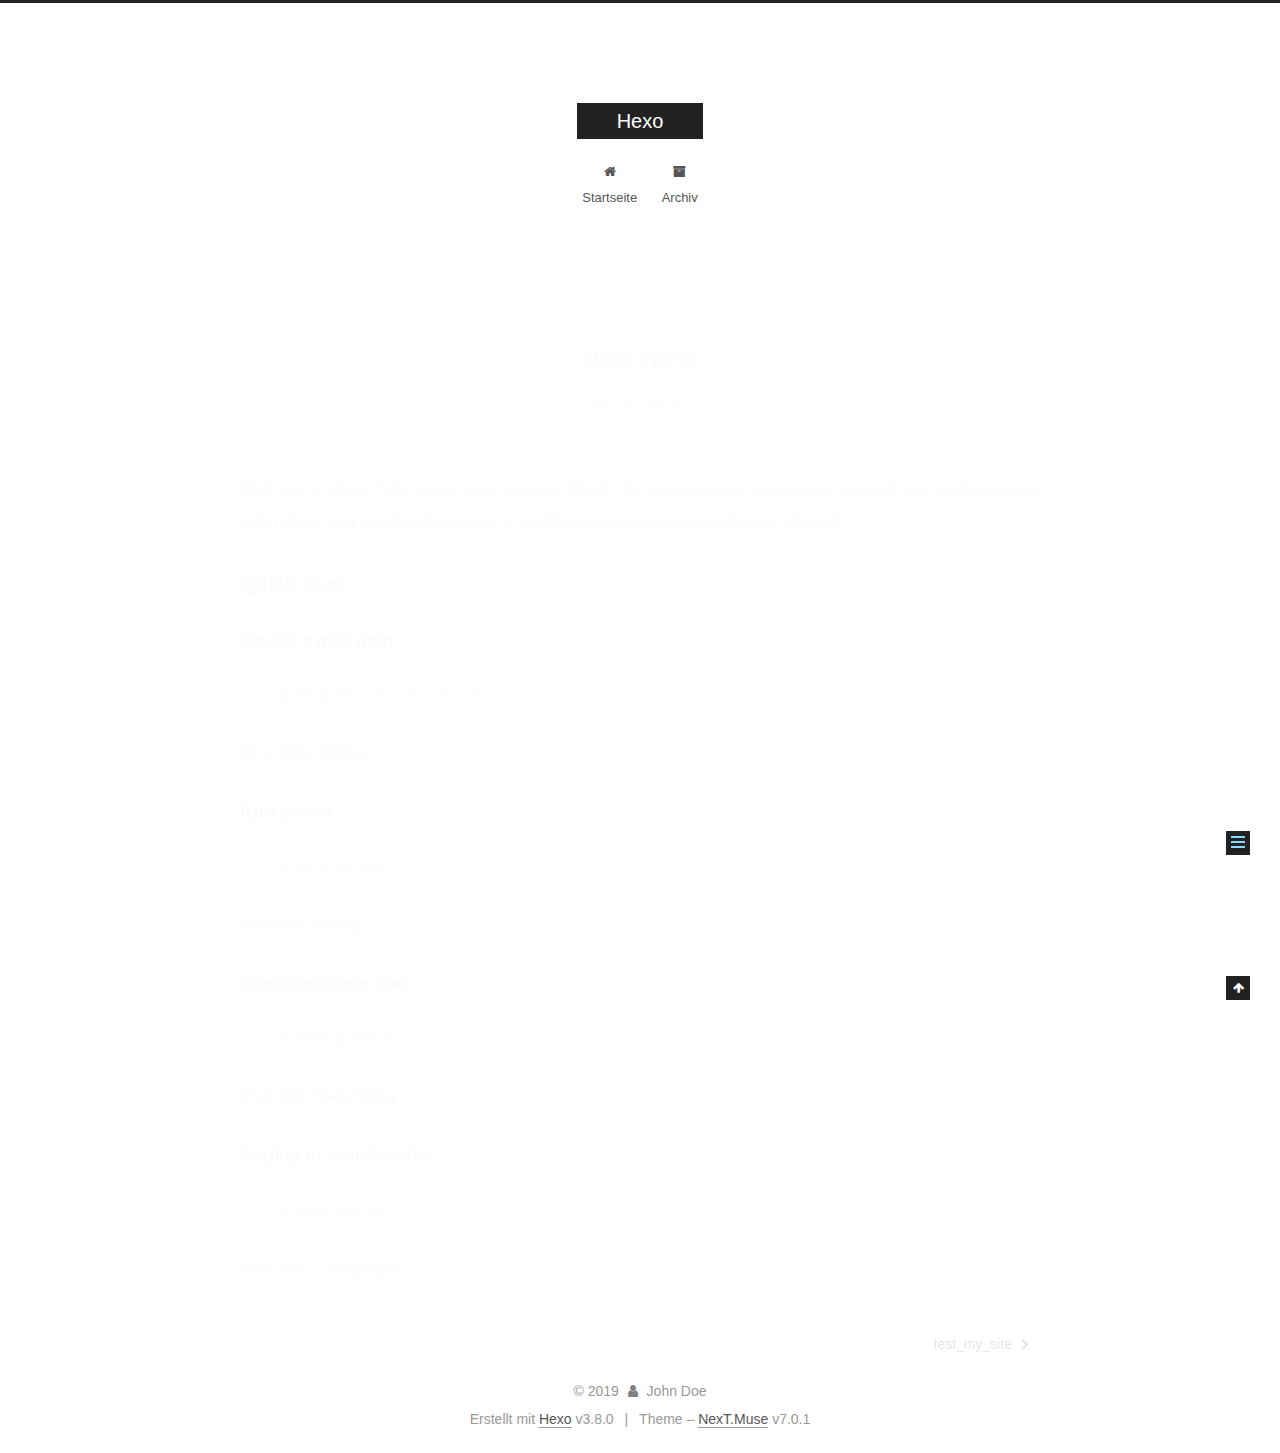
<file: 2019/03/07/hello-world/index.html>
<!DOCTYPE html>












  


<html class="theme-next muse use-motion" lang>
<head><meta name="generator" content="Hexo 3.8.0">
  <meta charset="UTF-8">
<meta http-equiv="X-UA-Compatible" content="IE=edge">
<meta name="viewport" content="width=device-width, initial-scale=1, maximum-scale=2">
<meta name="theme-color" content="#222">


























<link rel="stylesheet" href="/lib/font-awesome/css/font-awesome.min.css?v=4.6.2">

<link rel="stylesheet" href="/css/main.css?v=7.0.1">


  <link rel="apple-touch-icon" sizes="180x180" href="/images/apple-touch-icon-next.png?v=7.0.1">


  <link rel="icon" type="image/png" sizes="32x32" href="/images/favicon-32x32-next.png?v=7.0.1">


  <link rel="icon" type="image/png" sizes="16x16" href="/images/favicon-16x16-next.png?v=7.0.1">


  <link rel="mask-icon" href="/images/logo.svg?v=7.0.1" color="#222">







<script id="hexo.configurations">
  var NexT = window.NexT || {};
  var CONFIG = {
    root: '/',
    scheme: 'Muse',
    version: '7.0.1',
    sidebar: {"position":"left","display":"post","offset":12,"b2t":false,"scrollpercent":false,"onmobile":false,"dimmer":false},
    fancybox: false,
    fastclick: false,
    lazyload: false,
    tabs: true,
    motion: {"enable":true,"async":false,"transition":{"post_block":"fadeIn","post_header":"slideDownIn","post_body":"slideDownIn","coll_header":"slideLeftIn","sidebar":"slideUpIn"}},
    algolia: {
      applicationID: '',
      apiKey: '',
      indexName: '',
      hits: {"per_page":10},
      labels: {"input_placeholder":"Search for Posts","hits_empty":"We didn't find any results for the search: ${query}","hits_stats":"${hits} results found in ${time} ms"}
    }
  };
</script>


  




  <meta name="description" content="Welcome to Hexo! This is your very first post. Check documentation for more info. If you get any problems when using Hexo, you can find the answer in troubleshooting or you can ask me on GitHub. Quick">
<meta property="og:type" content="article">
<meta property="og:title" content="Hello World">
<meta property="og:url" content="http://yoursite.com/2019/03/07/hello-world/index.html">
<meta property="og:site_name" content="Hexo">
<meta property="og:description" content="Welcome to Hexo! This is your very first post. Check documentation for more info. If you get any problems when using Hexo, you can find the answer in troubleshooting or you can ask me on GitHub. Quick">
<meta property="og:locale" content="default">
<meta property="og:updated_time" content="2019-03-07T11:36:57.301Z">
<meta name="twitter:card" content="summary">
<meta name="twitter:title" content="Hello World">
<meta name="twitter:description" content="Welcome to Hexo! This is your very first post. Check documentation for more info. If you get any problems when using Hexo, you can find the answer in troubleshooting or you can ask me on GitHub. Quick">






  <link rel="canonical" href="http://yoursite.com/2019/03/07/hello-world/">



<script id="page.configurations">
  CONFIG.page = {
    sidebar: "",
  };
</script>

  <title>Hello World | Hexo</title>
  












  <noscript>
  <style>
  .use-motion .motion-element,
  .use-motion .brand,
  .use-motion .menu-item,
  .sidebar-inner,
  .use-motion .post-block,
  .use-motion .pagination,
  .use-motion .comments,
  .use-motion .post-header,
  .use-motion .post-body,
  .use-motion .collection-title { opacity: initial; }

  .use-motion .logo,
  .use-motion .site-title,
  .use-motion .site-subtitle {
    opacity: initial;
    top: initial;
  }

  .use-motion .logo-line-before i { left: initial; }
  .use-motion .logo-line-after i { right: initial; }
  </style>
</noscript>

</head>

<body itemscope itemtype="http://schema.org/WebPage" lang="default">

  
  
    
  

  <div class="container sidebar-position-left page-post-detail">
    <div class="headband"></div>

    <header id="header" class="header" itemscope itemtype="http://schema.org/WPHeader">
      <div class="header-inner"><div class="site-brand-wrapper">
  <div class="site-meta">
    

    <div class="custom-logo-site-title">
      <a href="/" class="brand" rel="start">
        <span class="logo-line-before"><i></i></span>
        <span class="site-title">Hexo</span>
        <span class="logo-line-after"><i></i></span>
      </a>
    </div>
    
    
  </div>

  <div class="site-nav-toggle">
    <button aria-label="Toggle navigation bar">
      <span class="btn-bar"></span>
      <span class="btn-bar"></span>
      <span class="btn-bar"></span>
    </button>
  </div>
</div>



<nav class="site-nav">
  
    <ul id="menu" class="menu">
      
        
        
        
          
          <li class="menu-item menu-item-home">

    
    
    
      
    

    

    <a href="/" rel="section"><i class="menu-item-icon fa fa-fw fa-home"></i> <br>Startseite</a>

  </li>
        
        
        
          
          <li class="menu-item menu-item-archives">

    
    
    
      
    

    

    <a href="/archives/" rel="section"><i class="menu-item-icon fa fa-fw fa-archive"></i> <br>Archiv</a>

  </li>

      
      
    </ul>
  

  
    

  

  
</nav>



  



</div>
    </header>

    


    <main id="main" class="main">
      <div class="main-inner">
        <div class="content-wrap">
          
          <div id="content" class="content">
            

  <div id="posts" class="posts-expand">
    

  

  
  
  

  

  <article class="post post-type-normal" itemscope itemtype="http://schema.org/Article">
  
  
  
  <div class="post-block">
    <link itemprop="mainEntityOfPage" href="http://yoursite.com/2019/03/07/hello-world/">

    <span hidden itemprop="author" itemscope itemtype="http://schema.org/Person">
      <meta itemprop="name" content="John Doe">
      <meta itemprop="description" content>
      <meta itemprop="image" content="/images/avatar.gif">
    </span>

    <span hidden itemprop="publisher" itemscope itemtype="http://schema.org/Organization">
      <meta itemprop="name" content="Hexo">
    </span>

    
      <header class="post-header">

        
        
          <h1 class="post-title" itemprop="name headline">Hello World

              
            
          </h1>
        

        <div class="post-meta">
          <span class="post-time">

            
            
            

            
              <span class="post-meta-item-icon">
                <i class="fa fa-calendar-o"></i>
              </span>
              
                <span class="post-meta-item-text">Veröffentlicht am</span>
              

              
                
              

              <time title="Post created: 2019-03-07 19:36:57" itemprop="dateCreated datePublished" datetime="2019-03-07T19:36:57+08:00">2019-03-07</time>
            

            
          </span>

          

          
            
            
          

          
          

          

          

          

        </div>
      </header>
    

    
    
    
    <div class="post-body" itemprop="articleBody">

      
      

      
        <p>Welcome to <a href="https://hexo.io/" target="_blank" rel="noopener">Hexo</a>! This is your very first post. Check <a href="https://hexo.io/docs/" target="_blank" rel="noopener">documentation</a> for more info. If you get any problems when using Hexo, you can find the answer in <a href="https://hexo.io/docs/troubleshooting.html" target="_blank" rel="noopener">troubleshooting</a> or you can ask me on <a href="https://github.com/hexojs/hexo/issues" target="_blank" rel="noopener">GitHub</a>.</p>
<h2 id="Quick-Start"><a href="#Quick-Start" class="headerlink" title="Quick Start"></a>Quick Start</h2><h3 id="Create-a-new-post"><a href="#Create-a-new-post" class="headerlink" title="Create a new post"></a>Create a new post</h3><figure class="highlight bash"><table><tr><td class="gutter"><pre><span class="line">1</span><br></pre></td><td class="code"><pre><span class="line">$ hexo new <span class="string">"My New Post"</span></span><br></pre></td></tr></table></figure>
<p>More info: <a href="https://hexo.io/docs/writing.html" target="_blank" rel="noopener">Writing</a></p>
<h3 id="Run-server"><a href="#Run-server" class="headerlink" title="Run server"></a>Run server</h3><figure class="highlight bash"><table><tr><td class="gutter"><pre><span class="line">1</span><br></pre></td><td class="code"><pre><span class="line">$ hexo server</span><br></pre></td></tr></table></figure>
<p>More info: <a href="https://hexo.io/docs/server.html" target="_blank" rel="noopener">Server</a></p>
<h3 id="Generate-static-files"><a href="#Generate-static-files" class="headerlink" title="Generate static files"></a>Generate static files</h3><figure class="highlight bash"><table><tr><td class="gutter"><pre><span class="line">1</span><br></pre></td><td class="code"><pre><span class="line">$ hexo generate</span><br></pre></td></tr></table></figure>
<p>More info: <a href="https://hexo.io/docs/generating.html" target="_blank" rel="noopener">Generating</a></p>
<h3 id="Deploy-to-remote-sites"><a href="#Deploy-to-remote-sites" class="headerlink" title="Deploy to remote sites"></a>Deploy to remote sites</h3><figure class="highlight bash"><table><tr><td class="gutter"><pre><span class="line">1</span><br></pre></td><td class="code"><pre><span class="line">$ hexo deploy</span><br></pre></td></tr></table></figure>
<p>More info: <a href="https://hexo.io/docs/deployment.html" target="_blank" rel="noopener">Deployment</a></p>

      
    </div>

    

    
    
    

    

    
      
    
    

    

    <footer class="post-footer">
      

      
      
      

      
        <div class="post-nav">
          <div class="post-nav-next post-nav-item">
            
          </div>

          <span class="post-nav-divider"></span>

          <div class="post-nav-prev post-nav-item">
            
              <a href="/2019/03/07/test-my-site/" rel="prev" title="test_my_site">
                test_my_site <i class="fa fa-chevron-right"></i>
              </a>
            
          </div>
        </div>
      

      
      
    </footer>
  </div>
  
  
  
  </article>


  </div>


          </div>
          

  



        </div>
        
          
  
  <div class="sidebar-toggle">
    <div class="sidebar-toggle-line-wrap">
      <span class="sidebar-toggle-line sidebar-toggle-line-first"></span>
      <span class="sidebar-toggle-line sidebar-toggle-line-middle"></span>
      <span class="sidebar-toggle-line sidebar-toggle-line-last"></span>
    </div>
  </div>

  <aside id="sidebar" class="sidebar">
    <div class="sidebar-inner">

      

      
        <ul class="sidebar-nav motion-element">
          <li class="sidebar-nav-toc sidebar-nav-active" data-target="post-toc-wrap">
            Inhaltsverzeichnis
          </li>
          <li class="sidebar-nav-overview" data-target="site-overview-wrap">
            Übersicht
          </li>
        </ul>
      

      <div class="site-overview-wrap sidebar-panel">
        <div class="site-overview">
          <div class="site-author motion-element" itemprop="author" itemscope itemtype="http://schema.org/Person">
            
              <p class="site-author-name" itemprop="name">John Doe</p>
              <p class="site-description motion-element" itemprop="description"></p>
          </div>

          
            <nav class="site-state motion-element">
              
                <div class="site-state-item site-state-posts">
                
                  <a href="/archives/">
                
                    <span class="site-state-item-count">2</span>
                    <span class="site-state-item-name">Artikel</span>
                  </a>
                </div>
              

              

              
            </nav>
          

          

          

          

          
          

          
            
          
          

        </div>
      </div>

      
      <!--noindex-->
        <div class="post-toc-wrap motion-element sidebar-panel sidebar-panel-active">
          <div class="post-toc">

            
            
            
            

            
              <div class="post-toc-content"><ol class="nav"><li class="nav-item nav-level-2"><a class="nav-link" href="#Quick-Start"><span class="nav-number">1.</span> <span class="nav-text">Quick Start</span></a><ol class="nav-child"><li class="nav-item nav-level-3"><a class="nav-link" href="#Create-a-new-post"><span class="nav-number">1.1.</span> <span class="nav-text">Create a new post</span></a></li><li class="nav-item nav-level-3"><a class="nav-link" href="#Run-server"><span class="nav-number">1.2.</span> <span class="nav-text">Run server</span></a></li><li class="nav-item nav-level-3"><a class="nav-link" href="#Generate-static-files"><span class="nav-number">1.3.</span> <span class="nav-text">Generate static files</span></a></li><li class="nav-item nav-level-3"><a class="nav-link" href="#Deploy-to-remote-sites"><span class="nav-number">1.4.</span> <span class="nav-text">Deploy to remote sites</span></a></li></ol></li></ol></div>
            

          </div>
        </div>
      <!--/noindex-->
      

      

    </div>
  </aside>
  


        
      </div>
    </main>

    <footer id="footer" class="footer">
      <div class="footer-inner">
        <div class="copyright">&copy; <span itemprop="copyrightYear">2019</span>
  <span class="with-love" id="animate">
    <i class="fa fa-user"></i>
  </span>
  <span class="author" itemprop="copyrightHolder">John Doe</span>

  

  
</div>


  <div class="powered-by">Erstellt mit  <a href="https://hexo.io" class="theme-link" rel="noopener" target="_blank">Hexo</a> v3.8.0</div>



  <span class="post-meta-divider">|</span>



  <div class="theme-info">Theme – <a href="https://theme-next.org" class="theme-link" rel="noopener" target="_blank">NexT.Muse</a> v7.0.1</div>




        








        
      </div>
    </footer>

    
      <div class="back-to-top">
        <i class="fa fa-arrow-up"></i>
        
      </div>
    

    

    

    
  </div>

  

<script>
  if (Object.prototype.toString.call(window.Promise) !== '[object Function]') {
    window.Promise = null;
  }
</script>


























  
  <script src="/lib/jquery/index.js?v=2.1.3"></script>

  
  <script src="/lib/velocity/velocity.min.js?v=1.2.1"></script>

  
  <script src="/lib/velocity/velocity.ui.min.js?v=1.2.1"></script>


  


  <script src="/js/src/utils.js?v=7.0.1"></script>

  <script src="/js/src/motion.js?v=7.0.1"></script>



  
  


  <script src="/js/src/schemes/muse.js?v=7.0.1"></script>



  
  <script src="/js/src/scrollspy.js?v=7.0.1"></script>
<script src="/js/src/post-details.js?v=7.0.1"></script>



  


  <script src="/js/src/bootstrap.js?v=7.0.1"></script>


  
  


  


  




  

  

  

  

  

  

  

  

  

  

  

  

  

</body>
</html>
</file>
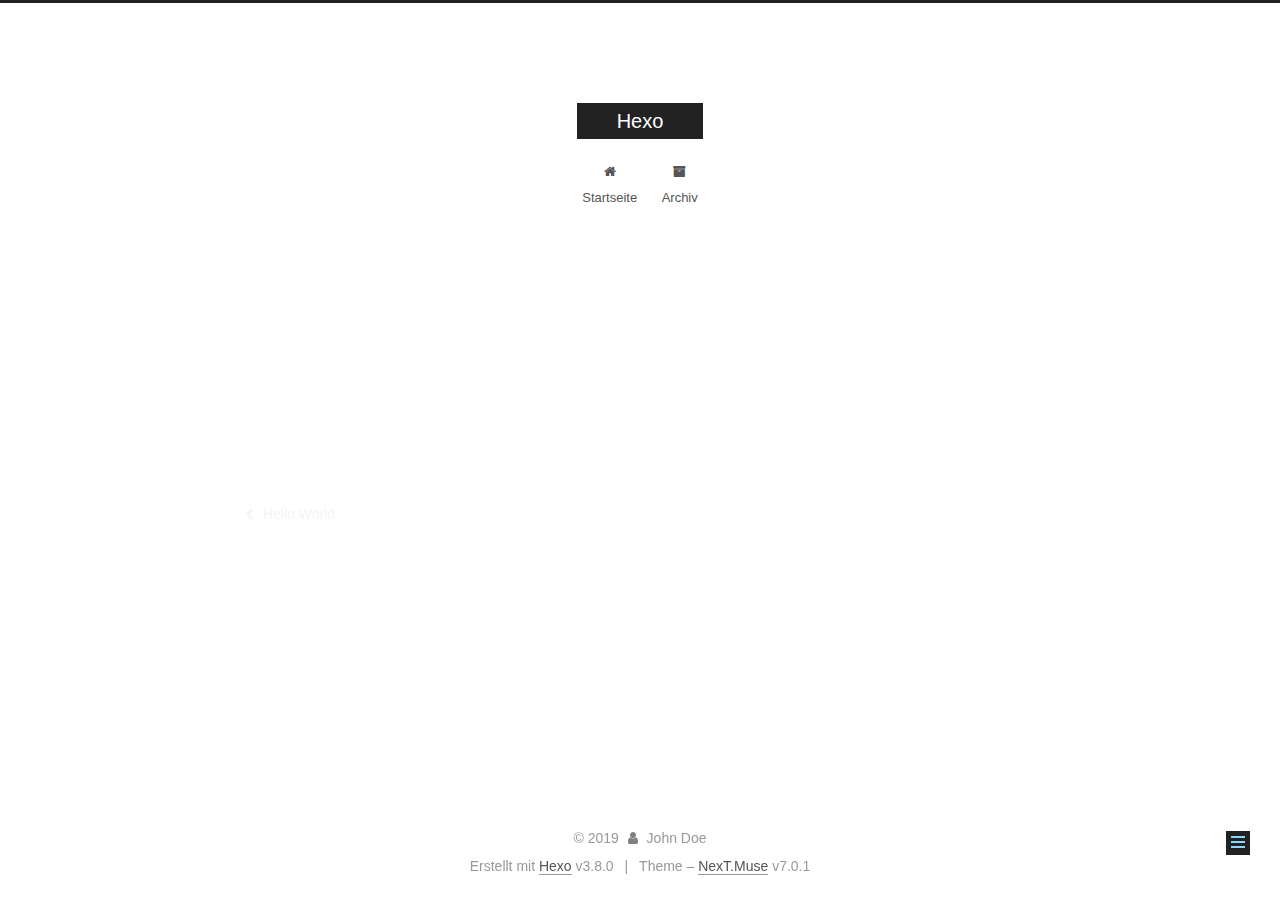
<file: 2019/03/07/test-my-site/index.html>
<!DOCTYPE html>












  


<html class="theme-next muse use-motion" lang>
<head><meta name="generator" content="Hexo 3.8.0">
  <meta charset="UTF-8">
<meta http-equiv="X-UA-Compatible" content="IE=edge">
<meta name="viewport" content="width=device-width, initial-scale=1, maximum-scale=2">
<meta name="theme-color" content="#222">


























<link rel="stylesheet" href="/lib/font-awesome/css/font-awesome.min.css?v=4.6.2">

<link rel="stylesheet" href="/css/main.css?v=7.0.1">


  <link rel="apple-touch-icon" sizes="180x180" href="/images/apple-touch-icon-next.png?v=7.0.1">


  <link rel="icon" type="image/png" sizes="32x32" href="/images/favicon-32x32-next.png?v=7.0.1">


  <link rel="icon" type="image/png" sizes="16x16" href="/images/favicon-16x16-next.png?v=7.0.1">


  <link rel="mask-icon" href="/images/logo.svg?v=7.0.1" color="#222">







<script id="hexo.configurations">
  var NexT = window.NexT || {};
  var CONFIG = {
    root: '/',
    scheme: 'Muse',
    version: '7.0.1',
    sidebar: {"position":"left","display":"post","offset":12,"b2t":false,"scrollpercent":false,"onmobile":false,"dimmer":false},
    fancybox: false,
    fastclick: false,
    lazyload: false,
    tabs: true,
    motion: {"enable":true,"async":false,"transition":{"post_block":"fadeIn","post_header":"slideDownIn","post_body":"slideDownIn","coll_header":"slideLeftIn","sidebar":"slideUpIn"}},
    algolia: {
      applicationID: '',
      apiKey: '',
      indexName: '',
      hits: {"per_page":10},
      labels: {"input_placeholder":"Search for Posts","hits_empty":"We didn't find any results for the search: ${query}","hits_stats":"${hits} results found in ${time} ms"}
    }
  };
</script>


  




  <meta property="og:type" content="article">
<meta property="og:title" content="test_my_site">
<meta property="og:url" content="http://yoursite.com/2019/03/07/test-my-site/index.html">
<meta property="og:site_name" content="Hexo">
<meta property="og:locale" content="default">
<meta property="og:updated_time" content="2019-03-07T11:47:32.286Z">
<meta name="twitter:card" content="summary">
<meta name="twitter:title" content="test_my_site">






  <link rel="canonical" href="http://yoursite.com/2019/03/07/test-my-site/">



<script id="page.configurations">
  CONFIG.page = {
    sidebar: "",
  };
</script>

  <title>test_my_site | Hexo</title>
  












  <noscript>
  <style>
  .use-motion .motion-element,
  .use-motion .brand,
  .use-motion .menu-item,
  .sidebar-inner,
  .use-motion .post-block,
  .use-motion .pagination,
  .use-motion .comments,
  .use-motion .post-header,
  .use-motion .post-body,
  .use-motion .collection-title { opacity: initial; }

  .use-motion .logo,
  .use-motion .site-title,
  .use-motion .site-subtitle {
    opacity: initial;
    top: initial;
  }

  .use-motion .logo-line-before i { left: initial; }
  .use-motion .logo-line-after i { right: initial; }
  </style>
</noscript>

</head>

<body itemscope itemtype="http://schema.org/WebPage" lang="default">

  
  
    
  

  <div class="container sidebar-position-left page-post-detail">
    <div class="headband"></div>

    <header id="header" class="header" itemscope itemtype="http://schema.org/WPHeader">
      <div class="header-inner"><div class="site-brand-wrapper">
  <div class="site-meta">
    

    <div class="custom-logo-site-title">
      <a href="/" class="brand" rel="start">
        <span class="logo-line-before"><i></i></span>
        <span class="site-title">Hexo</span>
        <span class="logo-line-after"><i></i></span>
      </a>
    </div>
    
    
  </div>

  <div class="site-nav-toggle">
    <button aria-label="Toggle navigation bar">
      <span class="btn-bar"></span>
      <span class="btn-bar"></span>
      <span class="btn-bar"></span>
    </button>
  </div>
</div>



<nav class="site-nav">
  
    <ul id="menu" class="menu">
      
        
        
        
          
          <li class="menu-item menu-item-home">

    
    
    
      
    

    

    <a href="/" rel="section"><i class="menu-item-icon fa fa-fw fa-home"></i> <br>Startseite</a>

  </li>
        
        
        
          
          <li class="menu-item menu-item-archives">

    
    
    
      
    

    

    <a href="/archives/" rel="section"><i class="menu-item-icon fa fa-fw fa-archive"></i> <br>Archiv</a>

  </li>

      
      
    </ul>
  

  
    

  

  
</nav>



  



</div>
    </header>

    


    <main id="main" class="main">
      <div class="main-inner">
        <div class="content-wrap">
          
          <div id="content" class="content">
            

  <div id="posts" class="posts-expand">
    

  

  
  
  

  

  <article class="post post-type-normal" itemscope itemtype="http://schema.org/Article">
  
  
  
  <div class="post-block">
    <link itemprop="mainEntityOfPage" href="http://yoursite.com/2019/03/07/test-my-site/">

    <span hidden itemprop="author" itemscope itemtype="http://schema.org/Person">
      <meta itemprop="name" content="John Doe">
      <meta itemprop="description" content>
      <meta itemprop="image" content="/images/avatar.gif">
    </span>

    <span hidden itemprop="publisher" itemscope itemtype="http://schema.org/Organization">
      <meta itemprop="name" content="Hexo">
    </span>

    
      <header class="post-header">

        
        
          <h1 class="post-title" itemprop="name headline">test_my_site

              
            
          </h1>
        

        <div class="post-meta">
          <span class="post-time">

            
            
            

            
              <span class="post-meta-item-icon">
                <i class="fa fa-calendar-o"></i>
              </span>
              
                <span class="post-meta-item-text">Veröffentlicht am</span>
              

              
                
              

              <time title="Post created: 2019-03-07 19:47:32" itemprop="dateCreated datePublished" datetime="2019-03-07T19:47:32+08:00">2019-03-07</time>
            

            
          </span>

          

          
            
            
          

          
          

          

          

          

        </div>
      </header>
    

    
    
    
    <div class="post-body" itemprop="articleBody">

      
      

      
        
      
    </div>

    

    
    
    

    

    
      
    
    

    

    <footer class="post-footer">
      

      
      
      

      
        <div class="post-nav">
          <div class="post-nav-next post-nav-item">
            
              <a href="/2019/03/07/hello-world/" rel="next" title="Hello World">
                <i class="fa fa-chevron-left"></i> Hello World
              </a>
            
          </div>

          <span class="post-nav-divider"></span>

          <div class="post-nav-prev post-nav-item">
            
          </div>
        </div>
      

      
      
    </footer>
  </div>
  
  
  
  </article>


  </div>


          </div>
          

  



        </div>
        
          
  
  <div class="sidebar-toggle">
    <div class="sidebar-toggle-line-wrap">
      <span class="sidebar-toggle-line sidebar-toggle-line-first"></span>
      <span class="sidebar-toggle-line sidebar-toggle-line-middle"></span>
      <span class="sidebar-toggle-line sidebar-toggle-line-last"></span>
    </div>
  </div>

  <aside id="sidebar" class="sidebar">
    <div class="sidebar-inner">

      

      

      <div class="site-overview-wrap sidebar-panel sidebar-panel-active">
        <div class="site-overview">
          <div class="site-author motion-element" itemprop="author" itemscope itemtype="http://schema.org/Person">
            
              <p class="site-author-name" itemprop="name">John Doe</p>
              <p class="site-description motion-element" itemprop="description"></p>
          </div>

          
            <nav class="site-state motion-element">
              
                <div class="site-state-item site-state-posts">
                
                  <a href="/archives/">
                
                    <span class="site-state-item-count">2</span>
                    <span class="site-state-item-name">Artikel</span>
                  </a>
                </div>
              

              

              
            </nav>
          

          

          

          

          
          

          
            
          
          

        </div>
      </div>

      

      

    </div>
  </aside>
  


        
      </div>
    </main>

    <footer id="footer" class="footer">
      <div class="footer-inner">
        <div class="copyright">&copy; <span itemprop="copyrightYear">2019</span>
  <span class="with-love" id="animate">
    <i class="fa fa-user"></i>
  </span>
  <span class="author" itemprop="copyrightHolder">John Doe</span>

  

  
</div>


  <div class="powered-by">Erstellt mit  <a href="https://hexo.io" class="theme-link" rel="noopener" target="_blank">Hexo</a> v3.8.0</div>



  <span class="post-meta-divider">|</span>



  <div class="theme-info">Theme – <a href="https://theme-next.org" class="theme-link" rel="noopener" target="_blank">NexT.Muse</a> v7.0.1</div>




        








        
      </div>
    </footer>

    
      <div class="back-to-top">
        <i class="fa fa-arrow-up"></i>
        
      </div>
    

    

    

    
  </div>

  

<script>
  if (Object.prototype.toString.call(window.Promise) !== '[object Function]') {
    window.Promise = null;
  }
</script>


























  
  <script src="/lib/jquery/index.js?v=2.1.3"></script>

  
  <script src="/lib/velocity/velocity.min.js?v=1.2.1"></script>

  
  <script src="/lib/velocity/velocity.ui.min.js?v=1.2.1"></script>


  


  <script src="/js/src/utils.js?v=7.0.1"></script>

  <script src="/js/src/motion.js?v=7.0.1"></script>



  
  


  <script src="/js/src/schemes/muse.js?v=7.0.1"></script>



  
  <script src="/js/src/scrollspy.js?v=7.0.1"></script>
<script src="/js/src/post-details.js?v=7.0.1"></script>



  


  <script src="/js/src/bootstrap.js?v=7.0.1"></script>


  
  


  


  




  

  

  

  

  

  

  

  

  

  

  

  

  

</body>
</html>
</file>
<file: css/main.css>
/* normalize.css v3.0.2 | MIT License | git.io/normalize */
html {
  font-family: sans-serif; /* 1 */
  -ms-text-size-adjust: 100%; /* 2 */
  -webkit-text-size-adjust: 100%; /* 2 */
}
body {
  margin: 0;
}
article,
aside,
details,
figcaption,
figure,
footer,
header,
hgroup,
main,
menu,
nav,
section,
summary {
  display: block;
}
audio,
canvas,
progress,
video {
  display: inline-block; /* 1 */
  vertical-align: baseline; /* 2 */
}
audio:not([controls]) {
  display: none;
  height: 0;
}
[hidden],
template {
  display: none;
}
a {
  background-color: transparent;
}
a:active,
a:hover {
  outline: 0;
}
abbr[title] {
  border-bottom: 1px dotted;
}
b,
strong {
  font-weight: bold;
}
dfn {
  font-style: italic;
}
h1 {
  font-size: 2em;
  margin: 0.67em 0;
}
mark {
  background: #ff0;
  color: #000;
}
small {
  font-size: 80%;
}
sub,
sup {
  font-size: 75%;
  line-height: 0;
  position: relative;
  vertical-align: baseline;
}
sup {
  top: -0.5em;
}
sub {
  bottom: -0.25em;
}
img {
  border: 0;
}
svg:not(:root) {
  overflow: hidden;
}
figure {
  margin: 1em 40px;
}
hr {
  -moz-box-sizing: content-box;
  box-sizing: content-box;
  height: 0;
}
pre {
  overflow: auto;
}
code,
kbd,
pre,
samp {
  font-family: monospace, monospace;
  font-size: 1em;
}
button,
input,
optgroup,
select,
textarea {
  color: inherit; /* 1 */
  font: inherit; /* 2 */
  margin: 0; /* 3 */
}
button {
  overflow: visible;
}
button,
select {
  text-transform: none;
}
button,
html input[type="button"],
input[type="reset"],
input[type="submit"] {
  -webkit-appearance: button; /* 2 */
  cursor: pointer; /* 3 */
}
button[disabled],
html input[disabled] {
  cursor: default;
}
button::-moz-focus-inner,
input::-moz-focus-inner {
  border: 0;
  padding: 0;
}
input {
  line-height: normal;
}
input[type="checkbox"],
input[type="radio"] {
  box-sizing: border-box; /* 1 */
  padding: 0; /* 2 */
}
input[type="number"]::-webkit-inner-spin-button,
input[type="number"]::-webkit-outer-spin-button {
  height: auto;
}
input[type="search"] {
  -webkit-appearance: textfield; /* 1 */
  -moz-box-sizing: content-box;
  -webkit-box-sizing: content-box; /* 2 */
  box-sizing: content-box;
}
input[type="search"]::-webkit-search-cancel-button,
input[type="search"]::-webkit-search-decoration {
  -webkit-appearance: none;
}
fieldset {
  border: 1px solid #c0c0c0;
  margin: 0 2px;
  padding: 0.35em 0.625em 0.75em;
}
legend {
  border: 0; /* 1 */
  padding: 0; /* 2 */
}
textarea {
  overflow: auto;
}
optgroup {
  font-weight: bold;
}
table {
  border-collapse: collapse;
  border-spacing: 0;
}
td,
th {
  padding: 0;
}
::selection {
  background: #262a30;
  color: #fff;
}
body {
  position: relative;
  font-family: 'Lato', "PingFang SC", "Microsoft YaHei", sans-serif;
  font-size: 14px;
  line-height: 2;
  color: #555;
  background: #fff;
}
@media (max-width: 767px) {
  body {
    padding-right: 0 !important;
  }
}
@media (min-width: 768px) and (max-width: 991px) {
  body {
    padding-right: 0 !important;
  }
}
@media (min-width: 1200px) {
  body {
    font-size: 16px;
  }
}
h1,
h2,
h3,
h4,
h5,
h6 {
  margin: 0;
  padding: 0;
  font-weight: bold;
  line-height: 1.5;
  font-family: 'Lato', "PingFang SC", "Microsoft YaHei", sans-serif;
}
h1,
h2,
h3,
h4,
h5,
h6 {
  margin: 20px 0 15px;
}
h1 {
  font-size: 22px;
}
h1 code {
  font-size: 22px;
}
@media (max-width: 767px) {
  h1 {
    font-size: 18px;
  }
  h1 code {
    font-size: 18px;
  }
}
h2 {
  font-size: 20px;
}
h2 code {
  font-size: 20px;
}
@media (max-width: 767px) {
  h2 {
    font-size: 16px;
  }
  h2 code {
    font-size: 16px;
  }
}
h3 {
  font-size: 18px;
}
h3 code {
  font-size: 18px;
}
@media (max-width: 767px) {
  h3 {
    font-size: 14px;
  }
  h3 code {
    font-size: 14px;
  }
}
h4 {
  font-size: 16px;
}
h4 code {
  font-size: 16px;
}
@media (max-width: 767px) {
  h4 {
    font-size: 12px;
  }
  h4 code {
    font-size: 12px;
  }
}
h5 {
  font-size: 14px;
}
h5 code {
  font-size: 14px;
}
@media (max-width: 767px) {
  h5 {
    font-size: 10px;
  }
  h5 code {
    font-size: 10px;
  }
}
h6 {
  font-size: 12px;
}
h6 code {
  font-size: 12px;
}
@media (max-width: 767px) {
  h6 {
    font-size: 8px;
  }
  h6 code {
    font-size: 8px;
  }
}
p {
  margin: 0 0 20px 0;
}
a,
span.exturl {
  overflow-wrap: break-word;
  word-wrap: break-word;
  background-color: transparent;
  color: #555;
  text-decoration: none;
  outline: none;
  border-bottom: 1px solid #999;
  cursor: pointer;
}
a:hover,
span.exturl:hover {
  color: #222;
  border-bottom-color: #222;
}
blockquote {
  margin: 0;
  padding: 0;
}
img {
  display: block;
  margin: auto;
  max-width: 100%;
  height: auto;
}
hr {
  margin: 40px 0;
  height: 3px;
  border: none;
  background-color: #ddd;
  background-image: repeating-linear-gradient(-45deg, #fff, #fff 4px, transparent 4px, transparent 8px);
}
blockquote {
  padding: 0 15px;
  color: #666;
  border-left: 4px solid #ddd;
}
blockquote cite::before {
  content: "-";
  padding: 0 5px;
}
dt {
  font-weight: 700;
}
dd {
  margin: 0;
  padding: 0;
}
kbd {
  border: 1px solid #ccc;
  border-radius: 0.2em;
  box-shadow: 0.1em 0.1em 0.2em rgba(0,0,0,0.1);
  background-color: #f9f9f9;
  font-family: inherit;
  background-image: -webkit-linear-gradient(top, #eee, #fff, #eee);
  padding: 0.1em 0.3em;
  white-space: nowrap;
}
.text-left {
  text-align: left;
}
.text-center {
  text-align: center;
}
.text-right {
  text-align: right;
}
.text-justify {
  text-align: justify;
}
.text-nowrap {
  white-space: nowrap;
}
.text-lowercase {
  text-transform: lowercase;
}
.text-uppercase {
  text-transform: uppercase;
}
.text-capitalize {
  text-transform: capitalize;
}
.center-block {
  display: block;
  margin-left: auto;
  margin-right: auto;
}
.clearfix:before,
.clearfix:after {
  content: " ";
  display: table;
}
.clearfix:after {
  clear: both;
}
.pullquote {
  width: 45%;
}
.pullquote.left {
  float: left;
  margin-left: 5px;
  margin-right: 10px;
}
.pullquote.right {
  float: right;
  margin-left: 10px;
  margin-right: 5px;
}
.affix.affix.affix {
  position: fixed;
}
.translation {
  margin-top: -20px;
  font-size: 14px;
  color: #999;
}
.scrollbar-measure {
  width: 100px;
  height: 100px;
  overflow: scroll;
  position: absolute;
  top: -9999px;
}
.use-motion .motion-element {
  opacity: 0;
}
.table-container {
  margin: 20px 0;
  overflow: auto;
  -webkit-overflow-scrolling: touch;
}
table {
  width: 100%;
  border-collapse: collapse;
  border-spacing: 0;
  font-size: 14px;
}
table>tbody>tr:nth-of-type(odd) {
  background-color: #f9f9f9;
}
table>tbody>tr:hover {
  background-color: #f5f5f5;
}
caption,
th,
td {
  padding: 8px;
  text-align: left;
  vertical-align: middle;
  font-weight: normal;
}
th,
td {
  border: 1px solid #ddd;
  border-bottom: 3px solid #ddd;
}
th {
  padding-bottom: 10px;
  font-weight: 700;
}
td {
  border-bottom-width: 1px;
}
html,
body {
  height: 100%;
}
.container {
  position: relative;
}
.header-inner {
  margin: 0 auto;
  padding: 100px 0 70px;
  width: 700px;
}
@media (min-width: 1200px) {
  .container .header-inner {
    width: 800px;
  }
}
@media (min-width: 1600px) {
  .container .header-inner {
    width: 900px;
  }
}
.main-inner {
  margin: 0 auto;
  width: 700px;
}
@media (min-width: 1200px) {
  .container .main-inner {
    width: 800px;
  }
}
@media (min-width: 1600px) {
  .container .main-inner {
    width: 900px;
  }
}
.footer {
  padding: 20px 0;
}
.footer-inner {
  box-sizing: border-box;
  margin: 0px auto;
  width: 700px;
}
@media (min-width: 1200px) {
  .container .footer-inner {
    width: 800px;
  }
}
@media (min-width: 1600px) {
  .container .footer-inner {
    width: 900px;
  }
}
pre,
.highlight {
  overflow: auto;
  margin: 20px 0;
  padding: 0;
  font-size: 14px;
  color: #4d4d4c;
  background: #f7f7f7;
  line-height: 1.6;
}
pre,
code {
  font-family: consolas, Menlo, "PingFang SC", "Microsoft YaHei", monospace;
}
code {
  overflow-wrap: break-word;
  word-wrap: break-word;
  padding: 2px 4px;
  color: #555;
  background: #eee;
  border-radius: 3px;
  font-size: 14px;
}
pre {
  padding: 10px;
}
pre code {
  padding: 0;
  color: #4d4d4c;
  background: none;
  text-shadow: none;
}
.highlight {
  border-radius: 1px;
}
.highlight pre {
  border: none;
  margin: 0;
  padding: 10px 0;
}
.highlight table {
  margin: 0;
  width: auto;
  border: none;
}
.highlight td {
  border: none;
  padding: 0;
}
.highlight figcaption {
  font-size: 1em;
  color: #4d4d4c;
  line-height: 1em;
  margin-bottom: 1em;
  margin: 0em;
  padding: 0.5em;
  background: #eee;
  border-bottom: 1px solid #e9e9e9;
}
.highlight figcaption:before,
.highlight figcaption:after {
  content: " ";
  display: table;
}
.highlight figcaption:after {
  clear: both;
}
.highlight figcaption a {
  float: right;
  color: #4d4d4c;
}
.highlight figcaption a:hover {
  border-bottom-color: #4d4d4c;
}
.highlight .gutter pre {
  padding-left: 10px;
  padding-right: 10px;
  color: #869194;
  text-align: right;
  background-color: #eff2f3;
}
.highlight .code pre {
  width: 100%;
  padding-left: 10px;
  padding-right: 10px;
  background-color: #f7f7f7;
}
.highlight .line {
  height: 20px;
}
.gutter {
  -webkit-user-select: none;
  -moz-user-select: none;
  -ms-user-select: none;
  user-select: none;
}
.gist table {
  width: auto;
}
.gist table td {
  border: none;
}
pre .deletion {
  background: #fdd;
}
pre .addition {
  background: #dfd;
}
pre .meta {
  color: #8959a8;
}
pre .comment {
  color: #8e908c;
}
pre .variable,
pre .attribute,
pre .tag,
pre .name,
pre .regexp,
pre .ruby .constant,
pre .xml .tag .title,
pre .xml .pi,
pre .xml .doctype,
pre .html .doctype,
pre .css .id,
pre .css .class,
pre .css .pseudo {
  color: #c82829;
}
pre .number,
pre .preprocessor,
pre .built_in,
pre .builtin-name,
pre .literal,
pre .params,
pre .constant,
pre .command {
  color: #f5871f;
}
pre .ruby .class .title,
pre .css .rules .attribute,
pre .string,
pre .symbol,
pre .value,
pre .inheritance,
pre .header,
pre .ruby .symbol,
pre .xml .cdata,
pre .special,
pre .formula {
  color: #718c00;
}
pre .title,
pre .css .hexcolor {
  color: #3e999f;
}
pre .function,
pre .python .decorator,
pre .python .title,
pre .ruby .function .title,
pre .ruby .title .keyword,
pre .perl .sub,
pre .javascript .title,
pre .coffeescript .title {
  color: #4271ae;
}
pre .keyword,
pre .javascript .function {
  color: #8959a8;
}
.posts-expand .post-body img.full-image {
  border: none;
}
.blockquote-center,
.page-home .post-type-quote blockquote,
.page-post-detail .post-type-quote blockquote {
  position: relative;
  margin: 40px 0;
  padding: 0;
  border-left: none;
  text-align: center;
}
.blockquote-center::before,
.page-home .post-type-quote blockquote::before,
.page-post-detail .post-type-quote blockquote::before,
.blockquote-center::after,
.page-home .post-type-quote blockquote::after,
.page-post-detail .post-type-quote blockquote::after {
  position: absolute;
  content: ' ';
  display: block;
  width: 100%;
  height: 24px;
  opacity: 0.2;
  background-repeat: no-repeat;
  background-position: 0 -6px;
  background-size: 22px 22px;
}
.blockquote-center::before,
.page-home .post-type-quote blockquote::before,
.page-post-detail .post-type-quote blockquote::before {
  top: -20px;
  background-image: url("../images/quote-l.svg");
  border-top: 1px solid #ccc;
}
.blockquote-center::after,
.page-home .post-type-quote blockquote::after,
.page-post-detail .post-type-quote blockquote::after {
  bottom: -20px;
  background-image: url("../images/quote-r.svg");
  border-bottom: 1px solid #ccc;
  background-position: 100% 8px;
}
.blockquote-center p,
.page-home .post-type-quote blockquote p,
.page-post-detail .post-type-quote blockquote p,
.blockquote-center div,
.page-home .post-type-quote blockquote div,
.page-post-detail .post-type-quote blockquote div {
  text-align: center;
}
.post .post-body .group-picture img {
  box-sizing: border-box;
  padding: 0 3px;
  border: none;
}
.post .group-picture-row {
  overflow: hidden;
  margin-top: 6px;
}
.post .group-picture-row:first-child {
  margin-top: 0;
}
.post .group-picture-column {
  float: left;
}
.page-post-detail .post-body .group-picture-column {
  float: none;
  margin-top: 10px;
  width: auto !important;
}
.page-post-detail .post-body .group-picture-column img {
  margin: 0 auto;
}
.page-archive .group-picture-container {
  overflow: hidden;
}
.page-archive .group-picture-row {
  float: left;
}
.page-archive .group-picture-row:first-child {
  margin-top: 6px;
}
.page-archive .group-picture-column {
  max-width: 150px;
  max-height: 150px;
}
.post-body .note {
  position: relative;
  padding: 15px;
  margin-bottom: 20px;
  border: 1px solid #eee;
  border-left-width: 5px;
  border-radius: 3px;
}
.post-body .note h2,
.post-body .note h3,
.post-body .note h4,
.post-body .note h5,
.post-body .note h6 {
  margin-top: 0;
  margin-bottom: 0;
  border-bottom: initial;
  padding-top: 0 !important;
}
.post-body .note p:first-child,
.post-body .note ul:first-child,
.post-body .note ol:first-child,
.post-body .note table:first-child,
.post-body .note pre:first-child,
.post-body .note blockquote:first-child {
  margin-top: 0;
}
.post-body .note p:last-child,
.post-body .note ul:last-child,
.post-body .note ol:last-child,
.post-body .note table:last-child,
.post-body .note pre:last-child,
.post-body .note blockquote:last-child {
  margin-bottom: 0;
}
.post-body .note.default {
  border-left-color: #777;
}
.post-body .note.default h2,
.post-body .note.default h3,
.post-body .note.default h4,
.post-body .note.default h5,
.post-body .note.default h6 {
  color: #777;
}
.post-body .note.primary {
  border-left-color: #6f42c1;
}
.post-body .note.primary h2,
.post-body .note.primary h3,
.post-body .note.primary h4,
.post-body .note.primary h5,
.post-body .note.primary h6 {
  color: #6f42c1;
}
.post-body .note.info {
  border-left-color: #428bca;
}
.post-body .note.info h2,
.post-body .note.info h3,
.post-body .note.info h4,
.post-body .note.info h5,
.post-body .note.info h6 {
  color: #428bca;
}
.post-body .note.success {
  border-left-color: #5cb85c;
}
.post-body .note.success h2,
.post-body .note.success h3,
.post-body .note.success h4,
.post-body .note.success h5,
.post-body .note.success h6 {
  color: #5cb85c;
}
.post-body .note.warning {
  border-left-color: #f0ad4e;
}
.post-body .note.warning h2,
.post-body .note.warning h3,
.post-body .note.warning h4,
.post-body .note.warning h5,
.post-body .note.warning h6 {
  color: #f0ad4e;
}
.post-body .note.danger {
  border-left-color: #d9534f;
}
.post-body .note.danger h2,
.post-body .note.danger h3,
.post-body .note.danger h4,
.post-body .note.danger h5,
.post-body .note.danger h6 {
  color: #d9534f;
}
.post-body .label {
  display: inline;
  padding: 0 2px;
  white-space: nowrap;
}
.post-body .label.default {
  background-color: #f0f0f0;
}
.post-body .label.primary {
  background-color: #efe6f7;
}
.post-body .label.info {
  background-color: #e5f2f8;
}
.post-body .label.success {
  background-color: #e7f4e9;
}
.post-body .label.warning {
  background-color: #fcf6e1;
}
.post-body .label.danger {
  background-color: #fae8eb;
}
.post-body .tabs {
  position: relative;
  display: block;
  margin-bottom: 20px;
  padding-top: 10px;
}
.post-body .tabs ul.nav-tabs {
  margin: 0;
  padding: 0;
  display: flex;
  margin-bottom: -1px;
}
@media (max-width: 413px) {
  .post-body .tabs ul.nav-tabs {
    display: block;
    margin-bottom: 5px;
  }
}
.post-body .tabs ul.nav-tabs li.tab {
  list-style-type: none !important;
  margin: 0 0.25em 0 0;
  border-top: 3px solid transparent;
  border-left: 1px solid transparent;
  border-right: 1px solid transparent;
}
@media (max-width: 413px) {
  .post-body .tabs ul.nav-tabs li.tab {
    margin: initial;
    border-top: 1px solid transparent;
    border-left: 3px solid transparent;
    border-right: 1px solid transparent;
    border-bottom: 1px solid transparent;
  }
}
.post-body .tabs ul.nav-tabs li.tab a {
  outline: 0;
  border-bottom: initial;
  display: block;
  line-height: 1.8em;
  padding: 0.25em 0.75em;
  transition-duration: 0.2s;
  transition-timing-function: ease-out;
  transition-delay: 0s;
}
.post-body .tabs ul.nav-tabs li.tab a i {
  width: 1.285714285714286em;
}
.post-body .tabs ul.nav-tabs li.tab.active {
  border-top: 3px solid #fc6423;
  border-left: 1px solid #ddd;
  border-right: 1px solid #ddd;
  background-color: #fff;
}
@media (max-width: 413px) {
  .post-body .tabs ul.nav-tabs li.tab.active {
    border-top: 1px solid #ddd;
    border-left: 3px solid #fc6423;
    border-right: 1px solid #ddd;
    border-bottom: 1px solid #ddd;
  }
}
.post-body .tabs ul.nav-tabs li.tab.active a {
  cursor: default;
  color: #555;
}
.post-body .tabs .tab-content {
  background-color: #fff;
}
.post-body .tabs .tab-content .tab-pane {
  border: 1px solid #ddd;
  padding: 20px 20px 0 20px;
}
.post-body .tabs .tab-content .tab-pane:not(.active) {
  display: none !important;
}
.post-body .tabs .tab-content .tab-pane.active {
  display: block !important;
}
.btn {
  display: inline-block;
  padding: 0 20px;
  font-size: 14px;
  color: #fff;
  background: #222;
  border: 2px solid #222;
  text-decoration: none;
  border-radius: 0;
  transition-property: background-color;
  transition-duration: 0.2s;
  transition-timing-function: ease-in-out;
  transition-delay: 0s;
  line-height: 2;
}
.btn:hover {
  border-color: #222;
  color: #222;
  background: #fff;
}
.btn +.btn {
  margin: 0 0 8px 8px;
}
.btn .fa-fw {
  width: 1.285714285714286em;
  text-align: left;
}
.btn-bar {
  display: block;
  width: 22px;
  height: 2px;
  background: #555;
  border-radius: 1px;
}
.btn-bar+.btn-bar {
  margin-top: 4px;
}
.pagination {
  margin: 120px 0 40px;
  text-align: center;
  border-top: 1px solid #eee;
}
.page-number-basic,
.pagination .prev,
.pagination .next,
.pagination .page-number,
.pagination .space {
  display: inline-block;
  position: relative;
  top: -1px;
  margin: 0 10px;
  padding: 0 11px;
}
@media (max-width: 767px) {
  .page-number-basic,
  .pagination .prev,
  .pagination .next,
  .pagination .page-number,
  .pagination .space {
    margin: 0 5px;
  }
}
.pagination .prev,
.pagination .next,
.pagination .page-number {
  border-bottom: 0;
  border-top: 1px solid #eee;
  transition-property: border-color;
  transition-duration: 0.2s;
  transition-timing-function: ease-in-out;
  transition-delay: 0s;
}
.pagination .prev:hover,
.pagination .next:hover,
.pagination .page-number:hover {
  border-top-color: #222;
}
.pagination .space {
  padding: 0;
  margin: 0;
}
.pagination .prev {
  margin-left: 0;
}
.pagination .next {
  margin-right: 0;
}
.pagination .page-number.current {
  color: #fff;
  background: #ccc;
  border-top-color: #ccc;
}
@media (max-width: 767px) {
  .pagination {
    border-top: none;
  }
  .pagination .prev,
  .pagination .next,
  .pagination .page-number {
    margin-bottom: 10px;
    border-top: 0;
    border-bottom: 1px solid #eee;
    padding: 0 10px;
  }
  .pagination .prev:hover,
  .pagination .next:hover,
  .pagination .page-number:hover {
    border-bottom-color: #222;
  }
}
.comments {
  margin: 60px 20px 0;
}
.tag-cloud {
  text-align: center;
}
.tag-cloud a {
  display: inline-block;
  margin: 10px;
}
.tag-cloud a:hover {
  color: #222 !important;
}
.back-to-top {
  box-sizing: border-box;
  position: fixed;
  bottom: -100px;
  right: 30px;
  z-index: 1050;
  padding: 0 6px;
  width: 24px;
  background: #222;
  font-size: 12px;
  opacity: 1;
  color: #fff;
  cursor: pointer;
  text-align: center;
  -webkit-transform: translateZ(0);
  transition-property: bottom;
  transition-duration: 0.2s;
  transition-timing-function: ease-in-out;
  transition-delay: 0s;
}
@media (min-width: 768px) and (max-width: 991px) {
  .back-to-top {
    display: none !important;
  }
}
@media (max-width: 767px) {
  .back-to-top {
    display: none !important;
  }
}
.back-to-top.back-to-top-on {
  bottom: 19px;
}
.header {
  background: transparent;
}
.header-inner {
  position: relative;
}
.headband {
  height: 3px;
  background: #222;
}
.site-meta {
  margin: 0;
  text-align: center;
}
@media (max-width: 767px) {
  .site-meta {
    text-align: center;
  }
}
.brand {
  position: relative;
  display: inline-block;
  padding: 0 40px;
  color: #fff;
  background: #222;
  border-bottom: none;
}
.brand:hover {
  color: #fff;
}
.logo {
  display: inline-block;
  margin-right: 5px;
  line-height: 36px;
  vertical-align: top;
}
.site-title {
  display: inline-block;
  vertical-align: top;
  line-height: 36px;
  font-size: 20px;
  font-weight: normal;
  font-family: 'Lato', "PingFang SC", "Microsoft YaHei", sans-serif;
}
.site-subtitle {
  margin-top: 10px;
  font-size: 13px;
  color: #999;
}
.use-motion .brand {
  opacity: 0;
}
.use-motion .logo,
.use-motion .site-title,
.use-motion .site-subtitle,
.use-motion .custom-logo-image {
  opacity: 0;
  position: relative;
  top: -10px;
}
.site-nav-toggle {
  display: none;
  position: absolute;
  top: 10px;
  left: 10px;
}
@media (max-width: 767px) {
  .site-nav-toggle {
    display: block;
  }
}
.site-nav-toggle button {
  margin-top: 2px;
  padding: 9px 10px;
  background: transparent;
  border: none;
}
@media (max-width: 767px) {
  .site-nav {
    display: none;
    margin: 0 -10px;
    padding: 0 10px;
    clear: both;
    border-top: 1px solid #ddd;
  }
}
@media (min-width: 768px) and (max-width: 991px) {
  .site-nav {
    display: block !important;
  }
}
@media (min-width: 992px) {
  .site-nav {
    display: block !important;
  }
}
.menu {
  margin-top: 20px;
  padding-left: 0;
  text-align: center;
}
.menu .menu-item {
  display: inline-block;
  margin: 0 10px;
  list-style: none;
}
@media screen and (max-width: 767px) {
  .menu .menu-item {
    margin-top: 10px;
  }
}
.menu .menu-item a,
.menu .menu-item span.exturl {
  display: block;
  font-size: 13px;
  line-height: inherit;
  border-bottom: 1px solid transparent;
  transition-property: border-color;
  transition-duration: 0.2s;
  transition-timing-function: ease-in-out;
  transition-delay: 0s;
}
.menu .menu-item a:hover,
.menu .menu-item span.exturl:hover {
  border-bottom-color: #222;
}
.menu .menu-item .fa {
  margin-right: 5px;
}
.use-motion .menu-item {
  opacity: 0;
}
.post-body {
  overflow-wrap: break-word;
  word-wrap: break-word;
  font-family: 'Lato', "PingFang SC", "Microsoft YaHei", sans-serif;
}
.post-body .exturl .fa {
  font-size: 14px;
  margin-left: 4px;
}
.post-body .fancybox img {
  display: block !important;
  margin: 0 auto;
  cursor: pointer;
  cursor: zoom-in;
  cursor: -webkit-zoom-in;
}
.post-body .image-caption,
.post-body .figure .caption {
  margin: -20px auto 15px;
  text-align: center;
  font-size: 14px;
  color: #999;
  font-weight: bold;
  line-height: 1;
}
.post-sticky-flag {
  display: inline-block;
  font-size: 16px;
  -ms-transform: rotate(30deg);
  -webkit-transform: rotate(30deg);
  -moz-transform: rotate(30deg);
  -ms-transform: rotate(30deg);
  -o-transform: rotate(30deg);
  transform: rotate(30deg);
}
.use-motion .post-block,
.use-motion .pagination,
.use-motion .comments {
  opacity: 0;
}
.use-motion .post-header {
  opacity: 0;
}
.use-motion .post-body {
  opacity: 0;
}
.use-motion .collection-title {
  opacity: 0;
}
.posts-expand {
  padding-top: 40px;
}
@media (max-width: 767px) {
  .posts-expand {
    margin: 0 20px;
  }
  .post-body pre .gutter pre {
    padding-right: 10px;
  }
  .post-body .highlight {
    margin-left: 0px;
    margin-right: 0px;
    padding: 0;
  }
  .post-body .highlight .gutter pre {
    padding-right: 10px;
  }
}
@media (min-width: 992px) {
  .posts-expand .post-body {
    text-align: justify;
  }
}
.posts-expand .post-body h2,
.posts-expand .post-body h3,
.posts-expand .post-body h4,
.posts-expand .post-body h5,
.posts-expand .post-body h6 {
  padding-top: 10px;
}
.posts-expand .post-body h2 .header-anchor,
.posts-expand .post-body h3 .header-anchor,
.posts-expand .post-body h4 .header-anchor,
.posts-expand .post-body h5 .header-anchor,
.posts-expand .post-body h6 .header-anchor {
  float: right;
  margin-left: 10px;
  color: #ccc;
  border-bottom-style: none;
  visibility: hidden;
}
.posts-expand .post-body h2 .header-anchor:hover,
.posts-expand .post-body h3 .header-anchor:hover,
.posts-expand .post-body h4 .header-anchor:hover,
.posts-expand .post-body h5 .header-anchor:hover,
.posts-expand .post-body h6 .header-anchor:hover {
  color: inherit;
}
.posts-expand .post-body h2:hover .header-anchor,
.posts-expand .post-body h3:hover .header-anchor,
.posts-expand .post-body h4:hover .header-anchor,
.posts-expand .post-body h5:hover .header-anchor,
.posts-expand .post-body h6:hover .header-anchor {
  visibility: visible;
}
.posts-expand .post-body ul > li {
  list-style: circle;
}
.posts-expand .post-body img {
  box-sizing: border-box;
  margin: 0 auto 25px;
  padding: 3px;
  border: 1px solid #ddd;
}
@media (max-width: 767px) {
  .posts-collapse {
    margin: 0 20px;
  }
  .posts-collapse .post-title,
  .posts-collapse .post-meta {
    display: block;
    width: auto;
    text-align: left;
  }
}
.posts-collapse {
  position: relative;
  z-index: 1010;
  margin-left: 55px;
}
.posts-collapse::after {
  content: " ";
  position: absolute;
  top: 20px;
  left: 0;
  margin-left: -2px;
  width: 4px;
  height: 100%;
  background: #f5f5f5;
  z-index: -1;
}
@media (max-width: 767px) {
  .posts-collapse {
    margin: 0 20px;
  }
}
.posts-collapse .collection-title {
  position: relative;
  margin: 60px 0;
}
.posts-collapse .collection-title h1,
.posts-collapse .collection-title h2 {
  margin-left: 20px;
}
.posts-collapse .collection-title small {
  color: #bbb;
  margin-left: 5px;
}
.posts-collapse .collection-title::before {
  content: " ";
  position: absolute;
  left: 0;
  top: 50%;
  margin-left: -4px;
  margin-top: -4px;
  width: 8px;
  height: 8px;
  background: #bbb;
  border-radius: 50%;
}
.posts-collapse .post {
  margin: 30px 0;
}
.posts-collapse .post-header {
  position: relative;
  transition-duration: 0.2s;
  transition-timing-function: ease-in-out;
  transition-delay: 0s;
  transition-property: border;
  border-bottom: 1px dashed #ccc;
}
.posts-collapse .post-header::before {
  content: " ";
  position: absolute;
  left: 0;
  top: 12px;
  width: 6px;
  height: 6px;
  margin-left: -4px;
  background: #bbb;
  border-radius: 50%;
  border: 1px solid #fff;
  transition-duration: 0.2s;
  transition-timing-function: ease-in-out;
  transition-delay: 0s;
  transition-property: background;
}
.posts-collapse .post-header:hover {
  border-bottom-color: #666;
}
.posts-collapse .post-header:hover::before {
  background: #222;
}
.posts-collapse .post-meta {
  position: absolute;
  font-size: 12px;
  left: 20px;
  top: 5px;
}
.posts-collapse .post-comments-count {
  display: none;
}
.posts-collapse .post-title {
  margin-left: 60px;
  font-size: 16px;
  font-weight: normal;
  line-height: inherit;
}
.posts-collapse .post-title::after {
  margin-left: 3px;
  opacity: 0.6;
}
.posts-collapse .post-title a,
.posts-collapse .post-title span.exturl {
  color: #666;
  border-bottom: none;
}
.page-home .post-type-quote .post-header,
.page-post-detail .post-type-quote .post-header,
.page-home .post-type-quote .post-tags,
.page-post-detail .post-type-quote .post-tags {
  display: none;
}
.posts-expand .post-title {
  overflow-wrap: break-word;
  word-wrap: break-word;
  text-align: center;
  font-weight: 400;
}
.posts-expand .post-title-link {
  display: inline-block;
  position: relative;
  color: #555;
  border-bottom: none;
  line-height: 1.2;
  vertical-align: top;
}
.posts-expand .post-title-link::before {
  content: "";
  position: absolute;
  width: 100%;
  height: 2px;
  bottom: 0;
  left: 0;
  background-color: #000;
  visibility: hidden;
  -webkit-transform: scaleX(0);
  -moz-transform: scaleX(0);
  -ms-transform: scaleX(0);
  -o-transform: scaleX(0);
  transform: scaleX(0);
  transition-duration: 0.2s;
  transition-timing-function: ease-in-out;
  transition-delay: 0s;
}
.posts-expand .post-title-link:hover::before {
  visibility: visible;
  -webkit-transform: scaleX(1);
  -moz-transform: scaleX(1);
  -ms-transform: scaleX(1);
  -o-transform: scaleX(1);
  transform: scaleX(1);
}
.posts-expand .post-title-link .fa {
  font-size: 20px;
  margin-left: 5px;
}
.posts-expand .post-meta {
  margin: 3px 0 60px 0;
  color: #999;
  font-family: 'Lato', "PingFang SC", "Microsoft YaHei", sans-serif;
  font-size: 12px;
  text-align: center;
}
.posts-expand .post-meta .post-category-list {
  display: inline-block;
  margin: 0;
  padding: 3px;
}
.posts-expand .post-meta .post-category-list-link {
  color: #999;
}
.posts-expand .post-meta .post-description {
  font-size: 14px;
  margin-top: 2px;
}
.posts-expand .post-meta time {
  border-bottom: 1px dashed #999;
  cursor: help;
}
.post-meta-divider {
  margin: 0 0.5em;
}
.post-meta-item-icon {
  margin-right: 3px;
}
@media (min-width: 768px) and (max-width: 991px) {
  .post-meta-item-icon {
    display: inline-block;
  }
}
@media (max-width: 767px) {
  .post-meta-item-icon {
    display: inline-block;
  }
}
@media (min-width: 768px) and (max-width: 991px) {
  .post-meta-item-text {
    display: none;
  }
}
@media (max-width: 767px) {
  .post-meta-item-text {
    display: none;
  }
}
.post-button {
  margin-top: 40px;
}
.posts-expand .post-tags {
  margin-top: 40px;
  text-align: center;
}
.posts-expand .post-tags a {
  display: inline-block;
  margin-right: 10px;
  font-size: 13px;
}
.post-nav {
  display: table;
  margin-top: 15px;
  width: 100%;
  border-top: 1px solid #eee;
}
.post-nav-divider {
  display: table-cell;
  width: 10%;
}
.post-nav-item {
  display: table-cell;
  padding: 10px 0 0 0;
  width: 45%;
  vertical-align: top;
}
.post-nav-item a {
  position: relative;
  display: block;
  line-height: 25px;
  font-size: 14px;
  color: #555;
  border-bottom: none;
}
.post-nav-item a:hover {
  color: #222;
  border-bottom: none;
}
.post-nav-item a:active {
  top: 2px;
}
.post-nav-item .fa {
  font-size: 12px;
  margin-right: 5px;
}
.post-nav-next a {
  padding-left: 5px;
}
.post-nav-prev {
  text-align: right;
}
.post-nav-prev a {
  padding-right: 5px;
}
.post-nav-prev .fa {
  margin-left: 5px;
}
.posts-expand .post-eof {
  display: block;
  margin: 80px auto 60px;
  width: 8%;
  height: 1px;
  background: #ccc;
  text-align: center;
}
.post:last-child .post-eof.post-eof.post-eof {
  display: none;
}
.post-gallery {
  display: table;
  table-layout: fixed;
  width: 100%;
  border-collapse: separate;
}
.post-gallery-row {
  display: table-row;
}
.post-gallery .post-gallery-img {
  display: table-cell;
  text-align: center;
  vertical-align: middle;
  border: none;
}
.post-gallery .post-gallery-img img {
  max-width: 100%;
  max-height: 100%;
  border: none;
}
.fancybox-close,
.fancybox-close:hover {
  border: none;
}
.rtl.post-body p,
.rtl.post-body a,
.rtl.post-body h1,
.rtl.post-body h2,
.rtl.post-body h3,
.rtl.post-body h4,
.rtl.post-body h5,
.rtl.post-body h6,
.rtl.post-body li,
.rtl.post-body ul,
.rtl.post-body ol {
  direction: rtl;
  font-family: UKIJ Ekran;
}
.rtl.post-title {
  font-family: UKIJ Ekran;
}
.sidebar {
  position: fixed;
  right: 0;
  top: 0;
  bottom: 0;
  width: 0;
  z-index: 1040;
  box-shadow: inset 0 2px 6px #000;
  background: #222;
  -webkit-transform: translateZ(0);
}
.sidebar a,
.sidebar .exturl {
  color: #999;
  border-bottom-color: #555;
}
.sidebar a:hover,
.sidebar .exturl:hover {
  color: #eee;
}
@media (min-width: 768px) and (max-width: 991px) {
  .sidebar {
    display: none !important;
  }
}
@media (max-width: 767px) {
  .sidebar {
    display: none !important;
  }
}
.sidebar-inner {
  position: relative;
  padding: 20px 10px;
  color: #999;
  text-align: center;
}
.site-overview-wrap {
  overflow: hidden;
}
.site-overview {
  overflow-y: auto;
  overflow-x: hidden;
}
.cc-license {
  margin-top: 10px;
  text-align: center;
}
.cc-license .cc-opacity {
  opacity: 0.7;
  border-bottom: none;
}
.cc-license .cc-opacity:hover {
  opacity: 0.9;
}
.cc-license img {
  display: inline-block;
}
.sidebar-toggle {
  position: fixed;
  right: 30px;
  bottom: 45px;
  width: 14px;
  height: 14px;
  padding: 5px;
  background: #222;
  line-height: 0;
  z-index: 1050;
  cursor: pointer;
  -webkit-transform: translateZ(0);
}
@media (min-width: 768px) and (max-width: 991px) {
  .sidebar-toggle {
    display: none !important;
  }
}
@media (max-width: 767px) {
  .sidebar-toggle {
    display: none !important;
  }
}
.sidebar-toggle-line {
  position: relative;
  display: inline-block;
  vertical-align: top;
  height: 2px;
  width: 100%;
  background: #fff;
  margin-top: 3px;
}
.sidebar-toggle-line:first-child {
  margin-top: 0;
}
.site-author-image {
  display: block;
  margin: 0 auto;
  padding: 2px;
  max-width: 96px;
  height: auto;
  border: 2px solid #333;
  opacity: 1;
}
.site-author-name {
  margin: 5px 0 0;
  text-align: center;
  color: #f5f5f5;
  font-weight: normal;
}
.site-description {
  margin-top: 5px;
  text-align: center;
  font-size: 14px;
  color: #999;
}
.site-state {
  overflow: hidden;
  line-height: 1.4;
  white-space: nowrap;
  text-align: center;
}
.site-state-item {
  display: inline-block;
  padding: 0 15px;
  border-left: 1px solid #333;
}
.site-state-item:first-child {
  border-left: none;
}
.site-state-item a {
  border-bottom: none;
}
.site-state-item-count {
  display: block;
  text-align: center;
  color: inherit;
  font-weight: 600;
  font-size: 18px;
}
.site-state-item-name {
  font-size: 13px;
  color: inherit;
}
.feed-link {
  margin-top: 20px;
}
.feed-link a {
  display: inline-block;
  padding: 0 15px;
  color: #fc6423;
  border: 1px solid #fc6423;
  border-radius: 4px;
}
.feed-link a i {
  color: #fc6423;
  font-size: 14px;
}
.feed-link a:hover {
  color: #fff;
  background: #fc6423;
}
.feed-link a:hover i {
  color: #fff;
}
.links-of-author {
  margin-top: 20px;
}
.links-of-author a,
.links-of-author .exturl {
  display: inline-block;
  vertical-align: middle;
  margin-right: 10px;
  margin-bottom: 10px;
  border-bottom-color: #555;
  font-size: 13px;
}
.links-of-author a:before,
.links-of-author .exturl:before {
  display: inline-block;
  vertical-align: middle;
  margin-right: 3px;
  content: " ";
  width: 4px;
  height: 4px;
  border-radius: 50%;
  background: #ffbdd9;
}
.links-of-blogroll {
  font-size: 13px;
}
.links-of-blogroll-title {
  margin-top: 20px;
  font-size: 14px;
  font-weight: 600;
}
.links-of-blogroll-list {
  margin: 0;
  padding: 0;
  list-style: none;
}
.links-of-blogroll-item {
  padding: 2px 10px;
}
.links-of-blogroll-item a,
.links-of-blogroll-item span.exturl {
  max-width: 280px;
  box-sizing: border-box;
  display: inline-block;
  overflow: hidden;
  white-space: nowrap;
  text-overflow: ellipsis;
}
.sidebar-nav {
  margin: 0 0 20px;
  padding-left: 0;
}
.sidebar-nav li {
  display: inline-block;
  cursor: pointer;
  border-bottom: 1px solid transparent;
  font-size: 14px;
  color: #555;
}
.sidebar-nav li:hover {
  color: #f5f5f5;
}
.page-post-detail .sidebar-nav-toc {
  padding: 0 5px;
}
.page-post-detail .sidebar-nav-overview {
  margin-left: 10px;
}
.sidebar-nav .sidebar-nav-active {
  color: #87daff;
  border-bottom-color: #87daff;
}
.sidebar-nav .sidebar-nav-active:hover {
  color: #87daff;
}
.sidebar-panel {
  display: none;
}
.sidebar-panel-active {
  display: block;
}
.post-toc-empty {
  font-size: 14px;
  color: #666;
}
.post-toc-wrap {
  overflow: hidden;
}
.post-toc {
  overflow: auto;
}
.post-toc ol {
  margin: 0;
  padding: 0 2px 5px 10px;
  text-align: left;
  list-style: none;
  font-size: 14px;
}
.post-toc ol > ol {
  padding-left: 0;
}
.post-toc ol a {
  transition-duration: 0.2s;
  transition-timing-function: ease-in-out;
  transition-delay: 0s;
  transition-property: all;
  color: #999;
  border-bottom-color: #555;
}
.post-toc ol a:hover {
  color: #ccc;
  border-bottom-color: #ccc;
}
.post-toc .nav-item {
  overflow: hidden;
  text-overflow: ellipsis;
  white-space: nowrap;
  line-height: 1.8;
}
.post-toc .nav .nav-child {
  display: none;
}
.post-toc .nav .active > .nav-child {
  display: block;
}
.post-toc .nav .active-current > .nav-child {
  display: block;
}
.post-toc .nav .active-current > .nav-child > .nav-item {
  display: block;
}
.post-toc .nav .active > a {
  color: #87daff;
  border-bottom-color: #87daff;
}
.post-toc .nav .active-current > a {
  color: #87daff;
}
.post-toc .nav .active-current > a:hover {
  color: #87daff;
}
.footer {
  font-size: 14px;
  color: #999;
}
.footer img {
  border: none;
}
.footer-inner {
  text-align: center;
}
.with-love {
  display: inline-block;
  margin: 0 5px;
  color: #808080;
}
.powered-by,
.theme-info {
  display: inline-block;
}
@-moz-keyframes iconAnimate {
  0%, 100% {
    -webkit-transform: scale(1);
    -moz-transform: scale(1);
    -ms-transform: scale(1);
    -o-transform: scale(1);
    transform: scale(1);
  }
  10%, 30% {
    -webkit-transform: scale(0.9);
    -moz-transform: scale(0.9);
    -ms-transform: scale(0.9);
    -o-transform: scale(0.9);
    transform: scale(0.9);
  }
  20%, 40%, 60%, 80% {
    -webkit-transform: scale(1.1);
    -moz-transform: scale(1.1);
    -ms-transform: scale(1.1);
    -o-transform: scale(1.1);
    transform: scale(1.1);
  }
  50%, 70% {
    -webkit-transform: scale(1.1);
    -moz-transform: scale(1.1);
    -ms-transform: scale(1.1);
    -o-transform: scale(1.1);
    transform: scale(1.1);
  }
}
@-webkit-keyframes iconAnimate {
  0%, 100% {
    -webkit-transform: scale(1);
    -moz-transform: scale(1);
    -ms-transform: scale(1);
    -o-transform: scale(1);
    transform: scale(1);
  }
  10%, 30% {
    -webkit-transform: scale(0.9);
    -moz-transform: scale(0.9);
    -ms-transform: scale(0.9);
    -o-transform: scale(0.9);
    transform: scale(0.9);
  }
  20%, 40%, 60%, 80% {
    -webkit-transform: scale(1.1);
    -moz-transform: scale(1.1);
    -ms-transform: scale(1.1);
    -o-transform: scale(1.1);
    transform: scale(1.1);
  }
  50%, 70% {
    -webkit-transform: scale(1.1);
    -moz-transform: scale(1.1);
    -ms-transform: scale(1.1);
    -o-transform: scale(1.1);
    transform: scale(1.1);
  }
}
@-o-keyframes iconAnimate {
  0%, 100% {
    -webkit-transform: scale(1);
    -moz-transform: scale(1);
    -ms-transform: scale(1);
    -o-transform: scale(1);
    transform: scale(1);
  }
  10%, 30% {
    -webkit-transform: scale(0.9);
    -moz-transform: scale(0.9);
    -ms-transform: scale(0.9);
    -o-transform: scale(0.9);
    transform: scale(0.9);
  }
  20%, 40%, 60%, 80% {
    -webkit-transform: scale(1.1);
    -moz-transform: scale(1.1);
    -ms-transform: scale(1.1);
    -o-transform: scale(1.1);
    transform: scale(1.1);
  }
  50%, 70% {
    -webkit-transform: scale(1.1);
    -moz-transform: scale(1.1);
    -ms-transform: scale(1.1);
    -o-transform: scale(1.1);
    transform: scale(1.1);
  }
}
@keyframes iconAnimate {
  0%, 100% {
    -webkit-transform: scale(1);
    -moz-transform: scale(1);
    -ms-transform: scale(1);
    -o-transform: scale(1);
    transform: scale(1);
  }
  10%, 30% {
    -webkit-transform: scale(0.9);
    -moz-transform: scale(0.9);
    -ms-transform: scale(0.9);
    -o-transform: scale(0.9);
    transform: scale(0.9);
  }
  20%, 40%, 60%, 80% {
    -webkit-transform: scale(1.1);
    -moz-transform: scale(1.1);
    -ms-transform: scale(1.1);
    -o-transform: scale(1.1);
    transform: scale(1.1);
  }
  50%, 70% {
    -webkit-transform: scale(1.1);
    -moz-transform: scale(1.1);
    -ms-transform: scale(1.1);
    -o-transform: scale(1.1);
    transform: scale(1.1);
  }
}
.local-search-pop-overlay {
  position: fixed;
  width: 100%;
  height: 100%;
  top: 0;
  left: 0;
  z-index: 2080;
  background-color: rgba(0,0,0,0.3);
}
.local-search-popup {
  display: none;
  position: fixed;
  top: 10%;
  left: 50%;
  margin-left: -350px;
  width: 700px;
  height: 80%;
  padding: 0;
  background: #fff;
  color: #333;
  z-index: 9999;
  border-radius: 5px;
}
@media (max-width: 767px) {
  .local-search-popup {
    padding: 0;
    top: 0;
    left: 0;
    margin: 0;
    width: 100%;
    height: 100%;
    border-radius: 0;
  }
}
.local-search-popup ul.search-result-list {
  padding: 0;
  margin: 0 5px;
}
.local-search-popup p.search-result {
  border-bottom: 1px dashed #ccc;
  padding: 5px 0;
}
.local-search-popup a.search-result-title {
  font-weight: bold;
  font-size: 16px;
}
.local-search-popup .search-keyword {
  border-bottom: 1px dashed #f00;
  font-weight: bold;
  color: #f00;
}
.local-search-popup .local-search-header {
  padding: 5px;
  height: 36px;
  background: #f5f5f5;
  border-top-left-radius: 5px;
  border-top-right-radius: 5px;
}
.local-search-popup #local-search-result {
  overflow: auto;
  position: relative;
  padding: 5px 25px;
  height: calc(100% - 55px);
}
.local-search-popup .local-search-input-wrapper {
  display: inline-block;
  width: calc(100% - 90px);
  height: 36px;
  line-height: 36px;
  padding: 0 5px;
}
.local-search-popup .local-search-input-wrapper input {
  padding: 8px 0;
  height: 20px;
  display: block;
  width: 100%;
  outline: none;
  border: none;
  background: transparent;
  vertical-align: middle;
}
.local-search-popup .search-icon,
.local-search-popup .popup-btn-close {
  display: inline-block;
  font-size: 18px;
  color: #999;
  height: 36px;
  width: 18px;
  padding-left: 10px;
  padding-right: 10px;
}
.local-search-popup .search-icon {
  float: left;
}
.local-search-popup .popup-btn-close {
  border-left: 1px solid #eee;
  float: right;
  cursor: pointer;
}
.local-search-popup #no-result {
  position: absolute;
  left: 50%;
  top: 50%;
  -webkit-transform: translate(-50%, -50%);
  -webkit-transform: translate(-50%, -50%);
  -moz-transform: translate(-50%, -50%);
  -ms-transform: translate(-50%, -50%);
  -o-transform: translate(-50%, -50%);
  transform: translate(-50%, -50%);
  color: #ccc;
}
.page-archive .archive-page-counter {
  position: relative;
  top: 3px;
  left: 20px;
}
@media (max-width: 767px) {
  .page-archive .archive-page-counter {
    top: 5px;
  }
}
.page-archive .posts-collapse .archive-move-on {
  position: absolute;
  top: 11px;
  left: 0;
  margin-left: -6px;
  width: 10px;
  height: 10px;
  opacity: 0.5;
  background: #555;
  border: 1px solid #fff;
  border-radius: 50%;
}
.page-archive .fa-external-link {
  font-size: 15px;
  margin-left: 5px;
}
.category-all-page .category-all-title {
  text-align: center;
}
.category-all-page .category-all {
  margin-top: 20px;
}
.category-all-page .category-list {
  margin: 0;
  padding: 0;
  list-style: none;
}
.category-all-page .category-list-item {
  margin: 5px 10px;
}
.category-all-page .category-list-count {
  color: #bbb;
}
.category-all-page .category-list-count:before {
  display: inline;
  content: " (";
}
.category-all-page .category-list-count:after {
  display: inline;
  content: ") ";
}
.category-all-page .category-list-child {
  padding-left: 10px;
}
#schedule ul#event-list {
  padding-left: 30px;
}
#schedule ul#event-list hr {
  margin: 20px 0 45px 0 !important;
  background: #222;
}
#schedule ul#event-list hr:after {
  display: inline-block;
  content: 'NOW';
  background: #222;
  color: #fff;
  font-weight: bold;
  text-align: right;
  padding: 0 5px;
}
#schedule ul#event-list li.event {
  margin: 20px 0px;
  background: #f9f9f9;
  padding-left: 10px;
  min-height: 40px;
}
#schedule ul#event-list li.event h2.event-summary {
  margin: 0;
  padding-bottom: 3px;
}
#schedule ul#event-list li.event h2.event-summary:before {
  display: inline-block;
  font-family: FontAwesome;
  font-size: 8px;
  content: '\f111';
  vertical-align: middle;
  margin-right: 25px;
  color: #bbb;
}
#schedule ul#event-list li.event span.event-relative-time {
  display: inline-block;
  font-size: 12px;
  font-weight: 400;
  padding-left: 12px;
  color: #bbb;
}
#schedule ul#event-list li.event span.event-details {
  display: block;
  color: #bbb;
  margin-left: 56px;
  padding-top: 3px;
  padding-bottom: 6px;
  text-indent: -24px;
  line-height: 18px;
}
#schedule ul#event-list li.event span.event-details:before {
  text-indent: 0;
  display: inline-block;
  width: 14px;
  font-family: FontAwesome;
  text-align: center;
  margin-right: 9px;
  color: #bbb;
}
#schedule ul#event-list li.event span.event-details.event-location:before {
  content: '\f041';
}
#schedule ul#event-list li.event span.event-details.event-duration:before {
  content: '\f017';
}
#schedule ul#event-list li.event-past {
  background: #fcfcfc;
  padding: 15px 0 15px 10px;
}
#schedule ul#event-list li.event-past > * {
  opacity: 0.9;
}
#schedule ul#event-list li.event-past h2.event-summary {
  color: #bbb;
}
#schedule ul#event-list li.event-past h2.event-summary:before {
  color: #dfdfdf;
}
#schedule ul#event-list li.event-now {
  background: #222;
  color: #fff;
  padding: 15px 0 15px 10px;
}
#schedule ul#event-list li.event-now h2.event-summary:before {
  -webkit-transform: scale(1.2);
  -moz-transform: scale(1.2);
  -ms-transform: scale(1.2);
  -o-transform: scale(1.2);
  transform: scale(1.2);
  color: #fff;
  animation: dot-flash 1s alternate infinite ease-in-out;
}
#schedule ul#event-list li.event-now * {
  color: #fff !important;
}
#schedule ul#event-list li.event-future {
  background: #222;
  color: #fff;
  padding: 15px 0 15px 10px;
}
#schedule ul#event-list li.event-future h2.event-summary:before {
  -webkit-transform: scale(1.2);
  -moz-transform: scale(1.2);
  -ms-transform: scale(1.2);
  -o-transform: scale(1.2);
  transform: scale(1.2);
  color: #fff;
  animation: dot-flash 1s alternate infinite ease-in-out;
}
#schedule ul#event-list li.event-future * {
  color: #fff !important;
}
@-moz-keyframes dot-flash {
  from {
    opacity: 1;
    -webkit-transform: scale(1.1);
    -moz-transform: scale(1.1);
    -ms-transform: scale(1.1);
    -o-transform: scale(1.1);
    transform: scale(1.1);
  }
  to {
    opacity: 0;
    -webkit-transform: scale(1);
    -moz-transform: scale(1);
    -ms-transform: scale(1);
    -o-transform: scale(1);
    transform: scale(1);
  }
}
@-webkit-keyframes dot-flash {
  from {
    opacity: 1;
    -webkit-transform: scale(1.1);
    -moz-transform: scale(1.1);
    -ms-transform: scale(1.1);
    -o-transform: scale(1.1);
    transform: scale(1.1);
  }
  to {
    opacity: 0;
    -webkit-transform: scale(1);
    -moz-transform: scale(1);
    -ms-transform: scale(1);
    -o-transform: scale(1);
    transform: scale(1);
  }
}
@-o-keyframes dot-flash {
  from {
    opacity: 1;
    -webkit-transform: scale(1.1);
    -moz-transform: scale(1.1);
    -ms-transform: scale(1.1);
    -o-transform: scale(1.1);
    transform: scale(1.1);
  }
  to {
    opacity: 0;
    -webkit-transform: scale(1);
    -moz-transform: scale(1);
    -ms-transform: scale(1);
    -o-transform: scale(1);
    transform: scale(1);
  }
}
@keyframes dot-flash {
  from {
    opacity: 1;
    -webkit-transform: scale(1.1);
    -moz-transform: scale(1.1);
    -ms-transform: scale(1.1);
    -o-transform: scale(1.1);
    transform: scale(1.1);
  }
  to {
    opacity: 0;
    -webkit-transform: scale(1);
    -moz-transform: scale(1);
    -ms-transform: scale(1);
    -o-transform: scale(1);
    transform: scale(1);
  }
}
.page-post-detail .sidebar-toggle-line {
  background: #87daff;
}
.page-post-detail .comments {
  overflow: hidden;
}
ul.breadcrumb {
  list-style: none;
  margin: 1em 0;
  padding: 0 2em;
  text-align: center;
  font-size: 12px;
}
ul.breadcrumb li {
  display: inline;
}
ul.breadcrumb li+li:before {
  padding: 0.5em;
  font-weight: normal;
  content: "/\00a0";
}
ul.breadcrumb li+li:last-child {
  font-weight: bold;
}
@media (max-width: 767px) {
  .header-inner,
  .container .main-inner,
  .footer-inner {
    width: auto;
  }
}
embed {
  display: block;
  margin: 0px auto 25px auto;
}
.custom-logo .site-meta-headline {
  text-align: center;
}
.custom-logo .brand {
  background: none;
}
.custom-logo .site-title {
  margin: 10px auto 0;
  font-size: 24px;
  color: #222;
}
.custom-logo .site-title a {
  border: none;
}
.custom-logo-image {
  margin: 0 auto;
  padding: 5px;
  max-width: 150px;
  background: #fff;
}
@media (max-width: 767px) {
  .site-nav {
    position: absolute;
    left: 0;
    top: 52px;
    margin: 0;
    width: 100%;
    padding: 0;
    background: #fff;
    border-bottom: 1px solid #ddd;
    z-index: 1030;
  }
}
@media (max-width: 767px) {
  .menu {
    text-align: left;
  }
}
.menu-item-active a,
.menu .menu-item a:hover,
.menu .menu-item span.exturl:hover {
  border-bottom-color: #222 !important;
  color: #222;
}
@media (max-width: 767px) {
  .menu-item-active a,
  .menu .menu-item a:hover,
  .menu .menu-item span.exturl:hover {
    border-bottom: 1px dotted #ddd !important;
  }
}
@media (max-width: 767px) {
  .menu .menu-item {
    display: block;
    margin: 0 10px;
    vertical-align: top;
  }
}
.menu .menu-item .badge {
  display: inline-block;
  padding: 1px 4px;
  margin-left: 5px;
  font-weight: 700;
  line-height: 1;
  text-align: center;
  white-space: nowrap;
  background-color: #eee;
}
@media (max-width: 767px) {
  .menu .menu-item .badge {
    float: right;
    margin: 0.35em 0 0 0;
  }
}
@media (max-width: 767px) {
  .menu .menu-item br {
    display: none;
  }
}
@media (max-width: 767px) {
  .menu .menu-item a,
  .menu .menu-item span.exturl {
    padding: 5px 10px;
  }
}
@media (hover: none) {
  .menu .menu-item a:hover,
  .menu .menu-item span.exturl:hover {
    border-bottom-color: transparent !important;
  }
}
.menu .menu-item .fa {
  margin-right: 0;
}
.site-search form {
  display: none;
}
.links-of-blogroll-inline .links-of-blogroll-item {
  display: inline-block;
}
</file>
